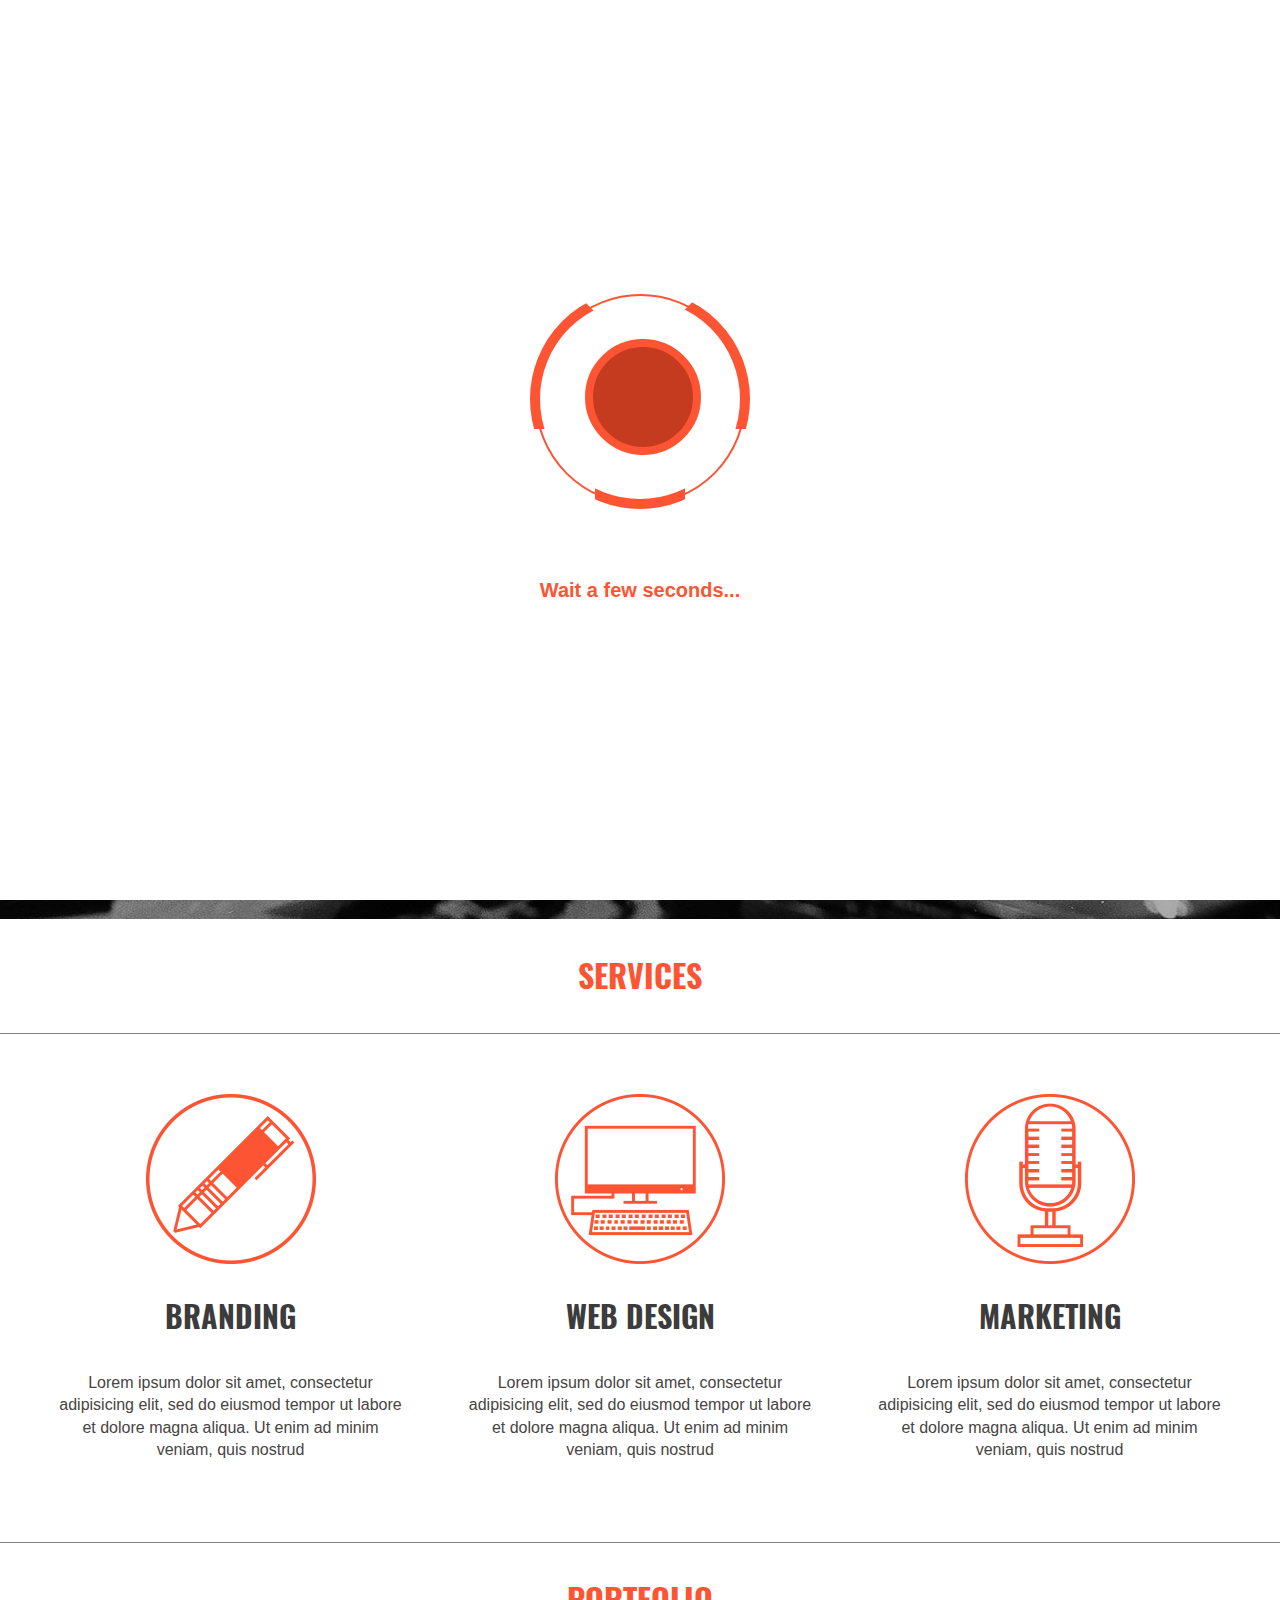
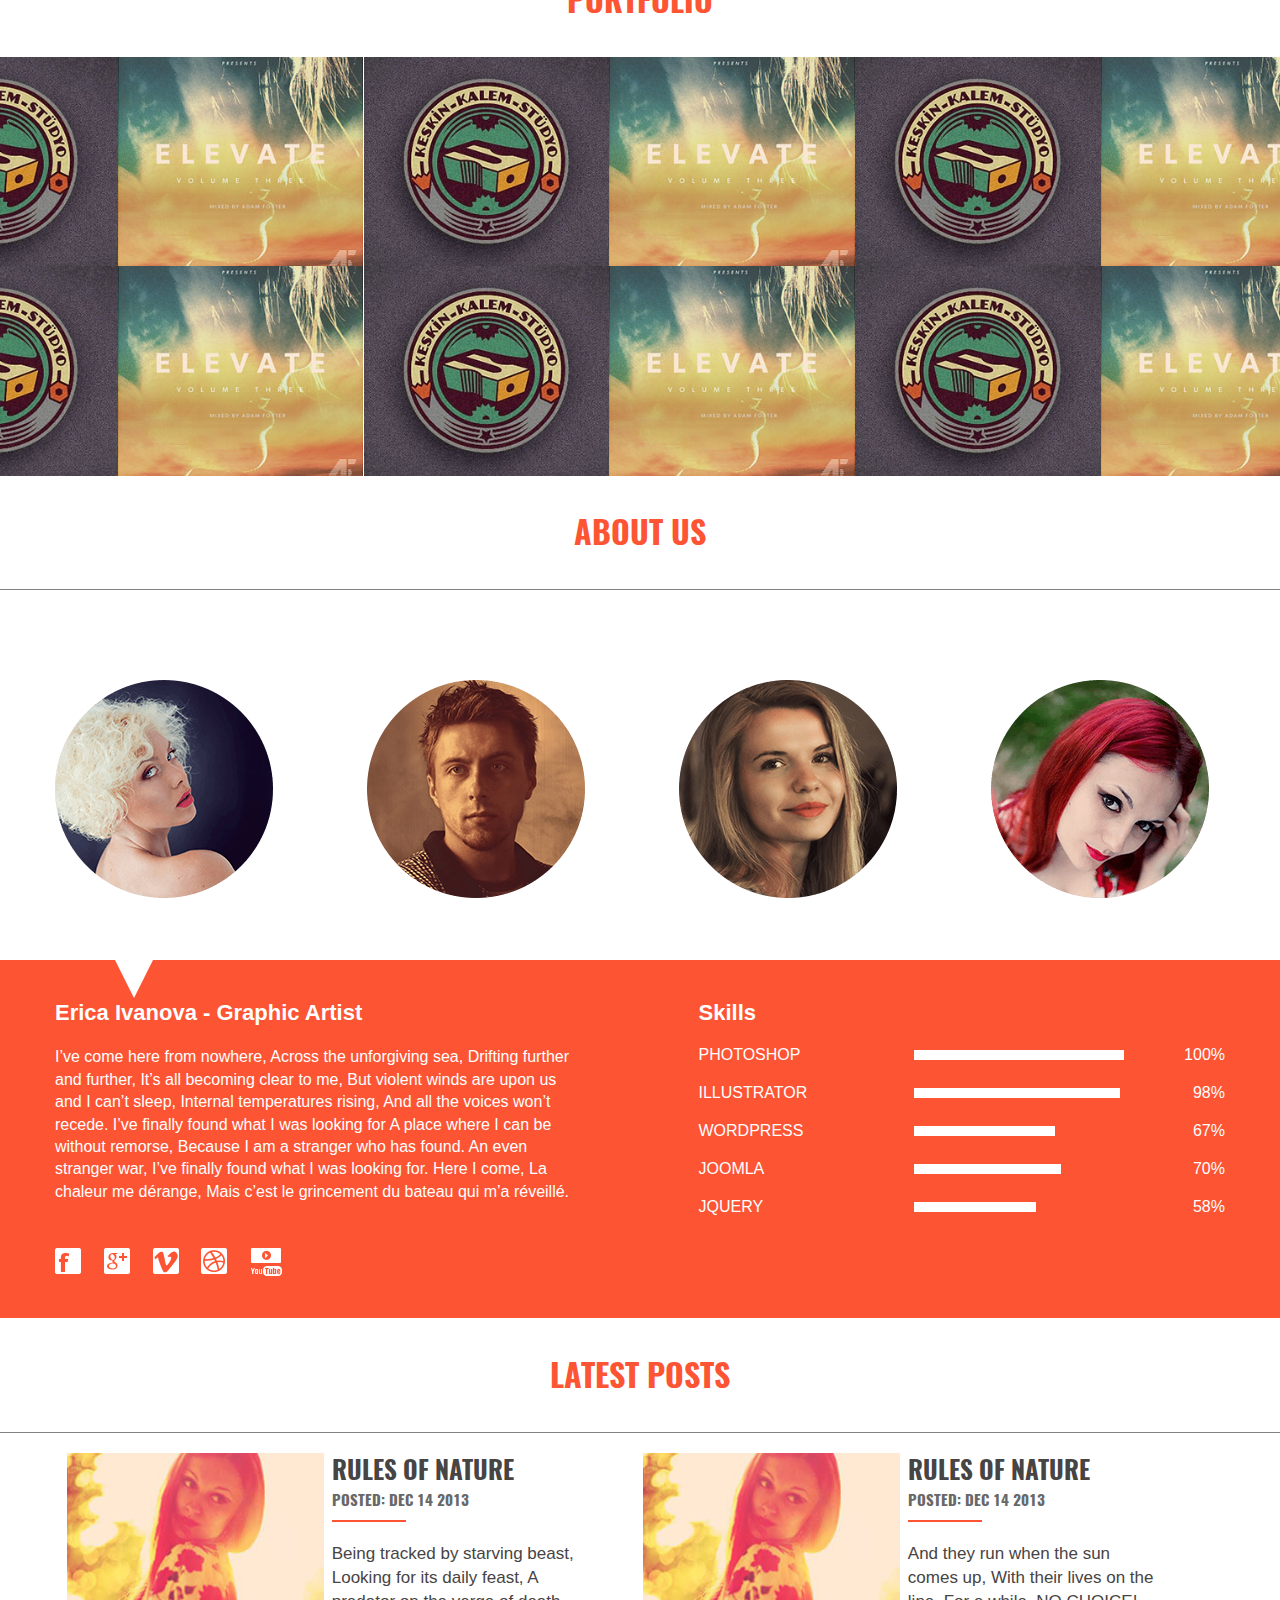
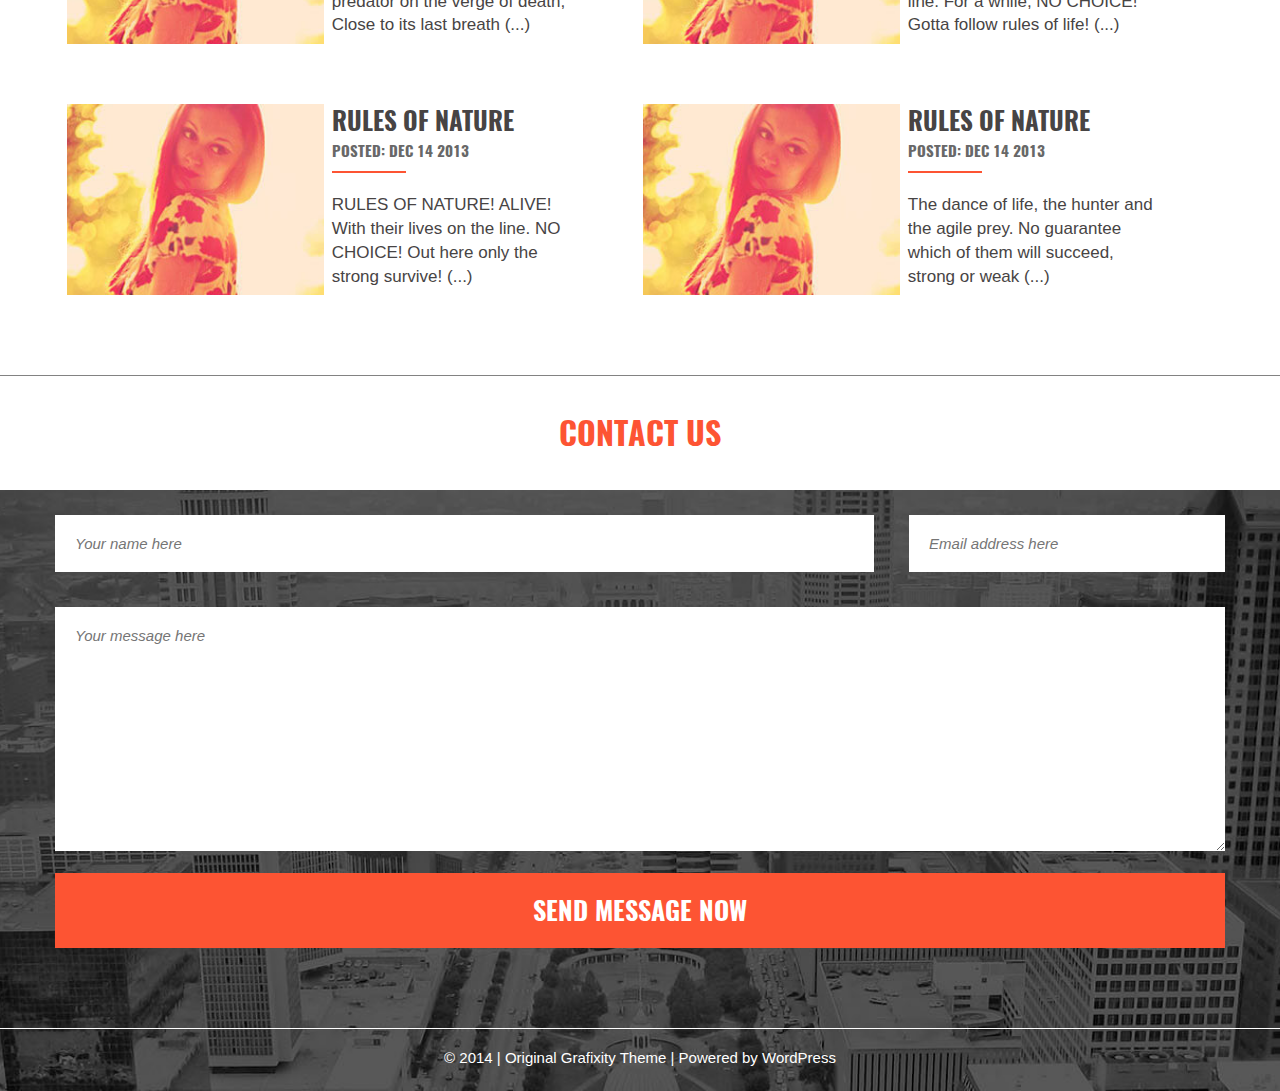
<file: dev/index.html>
<!DOCTYPE html>
<html lang="ru">
<head>
    <title>Dropp</title>
    <meta charset="utf-8">
	<meta name="viewport" content="width=device-width, initial-scale=1.0">
    <link rel="stylesheet" href="css/style.css">
	<link rel="shortcut icon" href="img/favicon.png" type="image/x-icon">
</head>
<body>	
	<div id="preloader" class="preloader-background">
        <div class="preloader">
            <div class="preloader__inner">
                <div class="outer-circle">
                </div>
                <div class="outer-circle__element">
                    <div class="outer-circle__inner1">
                        <div class="outer-circle__item"></div>
                    </div>
                    <div class="outer-circle__inner2">
                        <div class="outer-circle__item"></div>
                    </div>
                    <div class="outer-circle__inner3">
                        <div class="outer-circle__item"></div>
                    </div>
                </div>
                <div class="middle-circle">
                </div>
            </div>
        </div>
		<h1 class="preloader__title">Wait a few seconds...</h1>
    </div>
	<div class="page">
		<header class="header">
			<div class="main-container clearfix">
				<div class="header__inner">
					<h1 class="title logo">
						DR<span class="logo__label">O</span>PP
					</h1>
					<nav class="hamburger">
						<input type="checkbox" class="hamburger__toggle" name="hamburger-01" id="toggle-01" hidden>
						<label class="hamburger__trigger" for="toggle-01"></label>
						<div class="hamburger__target">
							<ul class="ham-menu__list">
								<li class="ham-menu__item">
									<label class="hamburger__trigger_close" for="toggle-01"></label>
								</li>
								<li class="ham-menu__item">
									<a href="#home" class="ham-menu__link">HOME</a>
								</li>
								<li class="ham-menu__item">
									<a href="#services" class="ham-menu__link">SERVICES</a>
								</li>
								<li class="ham-menu__item">
									<a href="#portfolio" class="ham-menu__link">PORTFOLIO</a>
								</li>
								<li class="ham-menu__item">
									<a href="#about" class="ham-menu__link">ABOUT</a>
								</li>
								<li class="ham-menu__item">
									<a href="#blog" class="ham-menu__link">BLOG</a>
								</li>
							</ul>
						</div>
					</nav>
					<nav class="navigation">
						<ul class="menu">
							<li class="menu__item">
								<a href="#home" class="menu__link">HOME</a>
							</li>
							<li class="menu__item">
								<a href="#services" class="menu__link">SERVICES</a>
							</li>
							<li class="menu__item">
								<a href="#portfolio" class="menu__link">PORTFOLIO</a>
							</li>
							<li class="menu__item">
								<a href="#about" class="menu__link">ABOUT</a>
							</li>
							<li class="menu__item">
								<a href="#blog" class="menu__link">BLOG</a>
							</li>
							<li class="menu__item">
								<a href="#contacts" class="menu__link">CONTANT</a>
							</li>
						</ul>
					</nav>
				</div>
			</div>
		</header>
		<div id="home" class="home">
			<div class="main-container clearfix">
				<div class="home__inner">
					<p class="home__slogan">
						COME, STAY FOR A COFFIE!
					</p>
					<a href="#contacts" class="home__label">
						HAVE A SEAT
					</a>
				</div>
			</div>
		</div>
		<section id="services" class="section services">
			<h2 class="title title_huge section__title title_border-bottom">
				SERVICES
			</h2>
			<div class="main-container clearfix">
				<div class="services__inner">
					<div class="service">
						<a href="#0" class="service__link">
							<img class="img service__img" src="img/service1.png" alt="BRANDING image"/>
						</a>
						<h3 class="title title_larger service__title">BRANDING</h3>
						<article class="article service__article">
							Lorem ipsum dolor sit amet, consectetur
							adipisicing elit, sed do eiusmod tempor 
							ut labore et dolore magna aliqua. Ut enim 
							ad minim veniam, quis nostrud
						</article>
					</div>
					<div class="service">
						<a href="#0" class="service__link">
							<img class="img service__img" src="img/service2.png" alt="WEB DESIGN image"/>
						</a>
						<h3 class="title title_larger service__title">WEB DESIGN</h3>
						<article class="article service__article">
							Lorem ipsum dolor sit amet, consectetur
							adipisicing elit, sed do eiusmod tempor 
							ut labore et dolore magna aliqua. Ut enim 
							ad minim veniam, quis nostrud
						</article>
					</div>
					<div class="service">
						<a href="#0" class="service__link">
							<img class="img service__img" src="img/service3.png"  alt="MARKETING image"/>
						</a>
						<h3 class="title title_larger service__title">MARKETING</h3>
						<article class="article service__article">
							Lorem ipsum dolor sit amet, consectetur
							adipisicing elit, sed do eiusmod tempor 
							ut labore et dolore magna aliqua. Ut enim 
							ad minim veniam, quis nostrud
						</article>
					</div>
				</div>
			</div>
		</section>
		<section id="portfolio" class="section portfolio">
			<h2 class="title title_huge section__title title_border-top">
				PORTFOLIO
			</h2>
			<div class="portfolio__inner clearfix">
				<a href="#0" class="portfolio__link">
					<img class="img portfolio__img" src="img/port1.jpg"  alt="work number one"/>
				</a>
				<a href="#0" class="portfolio__link">
					<img class="img portfolio__img" src="img/port2.jpg"  alt="work number two"/>
				</a>
				<a href="#0" class="portfolio__link">
					<img class="img portfolio__img" src="img/port1.jpg"  alt="work number one"/>
				</a>
				<a href="#0" class="portfolio__link">
					<img class="img portfolio__img" src="img/port2.jpg"  alt="work number two"/>
				</a>
				<a href="#0" class="portfolio__link">
					<img class="img portfolio__img" src="img/port1.jpg"  alt="work number one"/>
				</a>
				<a href="#0" class="portfolio__link">
					<img class="img portfolio__img" src="img/port2.jpg"  alt="work number two"/>
				</a>
				<a href="#0" class="portfolio__link">
					<img class="img portfolio__img" src="img/port1.jpg"  alt="work number one"/>
				</a>
				<a href="#0" class="portfolio__link">
					<img class="img portfolio__img" src="img/port2.jpg"  alt="work number two"/>
				</a>
				<a href="#0" class="portfolio__link">
					<img class="img portfolio__img" src="img/port1.jpg"  alt="work number one"/>
				</a>
				<a href="#0" class="portfolio__link">
					<img class="img portfolio__img" src="img/port2.jpg"  alt="work number two"/>
				</a>
				<a href="#0" class="portfolio__link">
					<img class="img portfolio__img" src="img/port1.jpg"  alt="work number one"/>
				</a>
				<a href="#0" class="portfolio__link">
					<img class="img portfolio__img" src="img/port2.jpg"  alt="work number two"/>
				</a>
			</div>
		</section>
		<section id="about" class="section about">
			<h2 class="title title_huge section__title title_border-bottom about__title">
				ABOUT US
			</h2>
			<div class="main-container">
				<div class="avatars">
					<label for="member1" class="member__label">
						<img class="img avatar__img" src="img/member1.png"  alt="First member"/>
					</label>
					<label for="member2" class="member__label">
						<img class="img avatar__img" src="img/member2.png"  alt="Second member"/>
					</label>
					<label for="member3" class="member__label">
						<img class="img avatar__img" src="img/member3.png"  alt="Third member"/>
					</label>
					<label for="member4" class="member__label">
						<img class="img avatar__img" src="img/member4.png"  alt="Fourth member"/>
					</label>
				</div>
			</div>
			<div class="about__inner">
				<div class="main-container clearfix">
				<input id="member1" type="radio" name="member" class="member__radio" checked>
					<div class="about__group about__group_member1">
						<div class="about__column">
							<h3 class="title title_medium column__title">Erica Ivanova - Graphic Artist</h3>
							<article class="article about__article">
								I’ve come here from nowhere,
								Across the unforgiving sea,
								Drifting further and further,
								It’s all becoming clear to me,
								But violent winds are upon us and I can’t sleep,
								Internal temperatures rising,
								And all the voices won’t recede.

								I’ve finally found what I was looking for
								A place where I can be without remorse,
								Because I am a stranger who has found.
								An even stranger war,
								I’ve finally found what I was looking for.

								Here I come,

								La chaleur me dérange,
								Mais c’est le grincement du bateau qui m’a réveillé.
							</article>
							<div class="social">
								<a href="#0" class="social__link">
									<i class="icon social__icon icon__facebook">facebook</i>
								</a>
								<a href="#0" class="social__link">
									<i class="icon social__icon icon__google">google+</i>
								</a>
								<a href="#0" class="social__link">
									<i class="icon social__icon icon__vimeo">vimeo</i>
								</a>
								<a href="#0" class="social__link">
									<i class="icon img social__icon icon__dribbble">dribbble</i>
								</a>
								<a href="#0" class="social__link">
									<i class="icon social__icon social__icon_youtube icon__youtube">youtube</i>
								</a>
							</div>
						</div>
						<div class="about__column">
							<h3 class="title title_medium column__title">Skills</h3>
							<div class="skills">
								<div class="skills__item">
									<span class="skills__name">PHOTOSHOP</span>
									<span class="skills__level">100%</span>
									<div class="skill">
										<div class="skill__inner member1-skill__inner_PHOTOSHOP"></div>
									</div>
								</div>
								<div class="skills__item">
									<span class="skills__name">ILLUSTRATOR</span>
									<span class="skills__level">98%</span>
									<div class="skill">
										<div class="skill__inner member1-skill__inner_ILLUSTRATOR"></div>
									</div>
								</div>
								<div class="skills__item">
									<span class="skills__name">WORDPRESS</span>
									<span class="skills__level">67%</span>
									<div class="skill">
										<div class="skill__inner member1-skill__inner_WORDPRESS"></div>
									</div>
								</div>
								<div class="skills__item">
									<span class="skills__name">JOOMLA</span>
									<span class="skills__level">70%</span>
									<div class="skill">
										<div class="skill__inner member1-skill__inner_JOOMLA"></div>
									</div>
								</div>
								<div class="skills__item">
									<span class="skills__name">JQUERY</span>
									<span class="skills__level">58%</span>
									<div class="skill">
										<div class="skill__inner member1-skill__inner_JQUERY"></div>
									</div>
								</div>
							</div>
						</div>
					</div>
				</div>
			</div>
			<div class="about__inner">
				<div class="main-container clearfix">
					<input id="member2" type="radio" name="member" class="member__radio">
					<div class="about__group about__group_member2">
						<div class="about__column">
							<h3 class="title title_medium column__title">John Smith - Lead Graphic Artist</h3>
							<article class="article about__article">
								Memories broken,
								the truth goes unspoken,
								I've even forgotten my name.
								I don't know the season
								oh what is the reason
								I'm standing here holding my blade?

								A desolate place
								without any trace.
								It's only the cold that I feel.
								It's me that I spite
								as I stand up and fight.
								The only thing I know for real...

								There will be blood
								shed.
								The man in the mirror nods his head.
								The only one 
								left
								will run across the dragon's back,
								because the mountains don't 
								give back what they take.
								Oh no, there will be blood
								shed
								it's the only thing I've ever known.

								Losing my identity
								wondering, "Have I gone insane?"
								To find the truth in front of me
								I must climb this mountain range.
								Looking downward from this daring height
								Never realizing why I fight.
							</article>
							<div class="social">
								<a href="#0" class="social__link">
									<i class="icon social__icon icon__facebook">facebook</i>
								</a>
								<a href="#0" class="social__link">
									<i class="icon social__icon icon__google">google+</i>
								</a>
								<a href="#0" class="social__link">
									<i class="icon social__icon icon__vimeo">vimeo</i>
								</a>
								<a href="#0" class="social__link">
									<i class="icon img social__icon icon__dribbble">dribbble</i>
								</a>
								<a href="#0" class="social__link">
									<i class="icon social__icon social__icon_youtube icon__youtube">youtube</i>
								</a>
							</div>
						</div>
						<div class="about__column">
							<h3 class="title title_medium column__title">Skills</h3>
							<div class="skills">
								<div class="skills__item">
									<span class="skills__name">PHOTOSHOP</span>
									<span class="skills__level">90%</span>
									<div class="skill">
										<div class="skill__inner member2-skill__inner_PHOTOSHOP"></div>
									</div>
								</div>
								<div class="skills__item">
									<span class="skills__name">ILLUSTRATOR</span>
									<span class="skills__level">90%</span>
									<div class="skill">
										<div class="skill__inner member2-skill__inner_ILLUSTRATOR"></div>
									</div>
								</div>
								<div class="skills__item">
									<span class="skills__name">WORDPRESS</span>
									<span class="skills__level">70%</span>
									<div class="skill">
										<div class="skill__inner member2-skill__inner_WORDPRESS"></div>
									</div>
								</div>
								<div class="skills__item">
									<span class="skills__name">JOOMLA</span>
									<span class="skills__level">60%</span>
									<div class="skill">
										<div class="skill__inner member2-skill__inner_JOOMLA"></div>
									</div>
								</div>
								<div class="skills__item">
									<span class="skills__name">JQUERY</span>
									<span class="skills__level">78%</span>
									<div class="skill">
										<div class="skill__inner member2-skill__inner_JQUERY"></div>
									</div>
								</div>
							</div>
						</div>
					</div>
				</div>
			</div>
			<div class="about__inner">
				<div class="main-container clearfix">
					<input id="member3" type="radio" name="member" class="member__radio">
					<div class="about__group about__group_member3">
						<div class="about__column">
							<h3 class="title title_medium column__title">Pepper Redclif - Front-end developer</h3>
							<article class="article about__article">
								The unenlightened masses,
								They cannot make the judgement call,
								Give up free will forever,
								Their voices won't be heard at all.

								Display obedience,
								While never stepping out of line,
								And blindly swear allegiance
								Let your country control your mind!

								Let your country control your soul!

								Live in ignorance,
								And purchase your happiness,
								When blood and sweat is the real cost,
								Thinking ceases, the truth is lost!

								Don't you worry,
								You'll be told exactly what to do,
								I give my people the lives they need,
								The righteous will succeed!

								The fires of greed will burn the weak,
								So we'll make freedom obsolete,
								Making whole the fabric of society,
								Collective Consciousness controlled as you will say:

								Let your country control your soul!
							</article>
							<div class="social">
								<a href="#0" class="social__link">
									<i class="icon social__icon icon__facebook">facebook</i>
								</a>
								<a href="#0" class="social__link">
									<i class="icon social__icon icon__google">google+</i>
								</a>
								<a href="#0" class="social__link">
									<i class="icon social__icon icon__vimeo">vimeo</i>
								</a>
								<a href="#0" class="social__link">
									<i class="icon img social__icon icon__dribbble">dribbble</i>
								</a>
								<a href="#0" class="social__link">
									<i class="icon social__icon social__icon_youtube icon__youtube">youtube</i>
								</a>
							</div>
						</div>
						<div class="about__column">
							<h3 class="title title_medium column__title">Skills</h3>
							<div class="skills">
								<div class="skills__item">
									<span class="skills__name">PHOTOSHOP</span>
									<span class="skills__level">90%</span>
									<div class="skill">
										<div class="skill__inner member3-skill__inner_PHOTOSHOP"></div>
									</div>
								</div>
								<div class="skills__item">
									<span class="skills__name">ILLUSTRATOR</span>
									<span class="skills__level">90%</span>
									<div class="skill">
										<div class="skill__inner member3-skill__inner_ILLUSTRATOR"></div>
									</div>
								</div>
								<div class="skills__item">
									<span class="skills__name">WORDPRESS</span>
									<span class="skills__level">60%</span>
									<div class="skill">
										<div class="skill__inner member3-skill__inner_WORDPRESS"></div>
									</div>
								</div>
								<div class="skills__item">
									<span class="skills__name">JOOMLA</span>
									<span class="skills__level">75%</span>
									<div class="skill">
										<div class="skill__inner member3-skill__inner_JOOMLA"></div>
									</div>
								</div>
								<div class="skills__item">
									<span class="skills__name">JQUERY</span>
									<span class="skills__level">60%</span>
									<div class="skill">
										<div class="skill__inner member3-skill__inner_JQUERY"></div>
									</div>
								</div>
							</div>
						</div>
					</div>
				</div>
			</div>
			<div class="about__inner">
				<div class="main-container clearfix">
					<input id="member4" type="radio" name="member" class="member__radio">
					<div class="about__group about__group_member4">
						<div class="about__column">
							<h3 class="title title_medium column__title">Julia Nodwood - Lead front-end developer</h3>
							<article class="article about__article">
								Red sun, 
								Red sun over paradise, 
								Red sun, 
								Red sun over paradise, 
								Golden rays of the glorious sunshine, 
								Setting down, such a blood-red light, 
								Now the animals slowly retreat. 
								To the shadows – out of sight, 
								Arid breeze blows across the mountains, 
								Giving flight to the birds of prey, 
								In the distance machines come 
								To transform Eden – day by day. 
								Only love is with us now 
								Something warm and pure, 
								Find the peace within ourselves 
								No need for a cure, 
								When the wind is slow, 
								And the fire’s hot, 
								The vulture waits to see what rots 
								Oh how pretty, 
								All the scenery, 
								This is nature’s sacrifice. 
								When the air blows through, 
								With a brisk attack 
								The reptile tail ripped from its back, 
								When the sun sets, 
								We will not forget the 
								Red sun over paradise 
								Red sun. 
							</article>
							<div class="social">
								<a href="#0" class="social__link">
									<i class="icon social__icon icon__facebook">facebook</i>
								</a>
								<a href="#0" class="social__link">
									<i class="icon social__icon icon__google">google+</i>
								</a>
								<a href="#0" class="social__link">
									<i class="icon social__icon icon__vimeo">vimeo</i>
								</a>
								<a href="#0" class="social__link">
									<i class="icon img social__icon icon__dribbble">dribbble</i>
								</a>
								<a href="#0" class="social__link">
									<i class="icon social__icon social__icon_youtube icon__youtube">youtube</i>
								</a>
							</div>
						</div>
						<div class="about__column">
							<h3 class="title title_medium column__title">Skills</h3>
							<div class="skills">
								<div class="skills__item">
									<span class="skills__name">PHOTOSHOP</span>
									<span class="skills__level">80%</span>
									<div class="skill">
										<div class="skill__inner member4-skill__inner_PHOTOSHOP"></div>
									</div>
								</div>
								<div class="skills__item">
									<span class="skills__name">ILLUSTRATOR</span>
									<span class="skills__level">98%</span>
									<div class="skill">
										<div class="skill__inner member4-skill__inner_ILLUSTRATOR"></div>
									</div>
								</div>
								<div class="skills__item">
									<span class="skills__name">WORDPRESS</span>
									<span class="skills__level">67%</span>
									<div class="skill">
										<div class="skill__inner member4-skill__inner_WORDPRESS"></div>
									</div>
								</div>
								<div class="skills__item">
									<span class="skills__name">JOOMLA</span>
									<span class="skills__level">70%</span>
									<div class="skill">
										<div class="skill__inner member4-skill__inner_JOOMLA"></div>
									</div>
								</div>
								<div class="skills__item">
									<span class="skills__name">JQUERY</span>
									<span class="skills__level">58%</span>
									<div class="skill">
										<div class="skill__inner member4-skill__inner_JQUERY"></div>
									</div>
								</div>
							</div>
						</div>
					</div>
				</div>
			</div>
		</section>
		<section id="blog" class="section blog">
			<h2 class="title title_huge section__title title_border-bottom">
				LATEST POSTS
			</h2>
			<div class="main-container clearfix">
				<div class="post__group">
					<div class="post">
						<a href="#0" class="post__link">
							<img class="img post__img" src="img/post-img1.jpg"  alt="image to post"/>
						</a>
						<a href="#00">
							<div class="post__column">
								<h3 class="title title_large post__title">
									RULES OF NATURE
									<p class="post__date">POSTED: DEC 14 2013</p>
									<div class="post__underline"></div>
								</h3>
								<article class="article post__article">
									Being tracked by starving beast, 
									Looking for its daily feast, 
									A predator on the verge of death, 
									<span class="post__preview_hidden">Close to its last breath</span> (...)
								</article>
							</div>
						</a>
					</div>
					<div class="post">
						<a href="#0" class="post__link">
							<img class="img post__img" src="img/post-img1.jpg"  alt="image to post"/>
						</a>
						<a href="#00">
							<div class="post__column">
								<h3 class="title title_large post__title">
									RULES OF NATURE
									<p class="post__date">POSTED: DEC 14 2013</p>
									<div class="post__underline"></div>
								</h3>
								<article class="article post__article">
									And they run when the sun comes up, 
									With their lives on the line. 
									For a while, 
									<span class="post__preview_hidden">NO CHOICE! Gotta follow rules of life!</span> (...)
								</article>
							</div>
						</a>
					</div>
					<div class="post">
						<a href="#0" class="post__link">
							<img class="img post__img" src="img/post-img1.jpg"  alt="image to post"/>
						</a>
						<a href="#00">
							<div class="post__column">
								<h3 class="title title_large post__title">
									RULES OF NATURE
									<p class="post__date">POSTED: DEC 14 2013</p>
									<div class="post__underline"></div>
								</h3>
								<article class="article post__article">
									RULES OF NATURE! 
									ALIVE! With their lives on the line. 
									<span class="post__preview_hidden">NO CHOICE! Out here only the strong survive!</span> (...)
								</article>
							</div>
						</a>
					</div>
					<div class="post">
						<a href="#0" class="post__link">
							<img class="img post__img" src="img/post-img1.jpg"  alt="image to post"/>
						</a>
						<a href="#00">
							<div class="post__column">
								<h3 class="title title_large post__title">
									RULES OF NATURE
									<p class="post__date">POSTED: DEC 14 2013</p>
									<div class="post__underline"></div>
								</h3>
								<article class="article post__article">
									The dance of life, the hunter and the agile prey. 
									No guarantee which of them will 
									<span class="post__preview_hidden">succeed, strong or weak</span> (...)
								</article>
							</div>
						</a>
					</div>
				</div>
			</div>
		</section>
		<section id="contacts" class="section contacts">
			<h2 class="title title_huge section__title title_border-top">
				CONTACT US
			</h2>
			<div class="contacts__inner">
				<div class="main-container">
					<form class="contacts-card">
						<div class="contacts-card__inner">
							<label class="contacts-card__label">
								<span class="contacts-card__hint">Your name here</span>
								<input id="name" class="contacts-card__field name-field" name="name" placeholder="Your name here" type="text" required>
							</label>
							<label class="contacts-card__label">
								<span class="contacts-card__hint">Email address here</span>
								<input id="email" class="contacts-card__field email-field" name="email" placeholder="Email address here"  type="email" required>
							</label>
						</div>
						<div class="contacts-card__inner">
							<label class="contacts-card__label">
								<span class="contacts-card__hint">Your message here</span>
								<textarea id="message" requried class="contacts-card__field message-field" name="message" placeholder="Your message here" required></textarea>
							</label>
						</div>
						<button class="contacts__button">SEND MESSAGE NOW</button>
					</form>
				</div>
				<div class="add-info">
					<span class="copyright">© 2014 | Original Grafixity Theme </span>
					<span class="dash">|</span>
					<a href="#0" class="source">Powered by WordPress</a>
				</div>
			</div>
		</section>
	</div>
	<script src="js/script.js"></script>
</body>
</html>
</file>
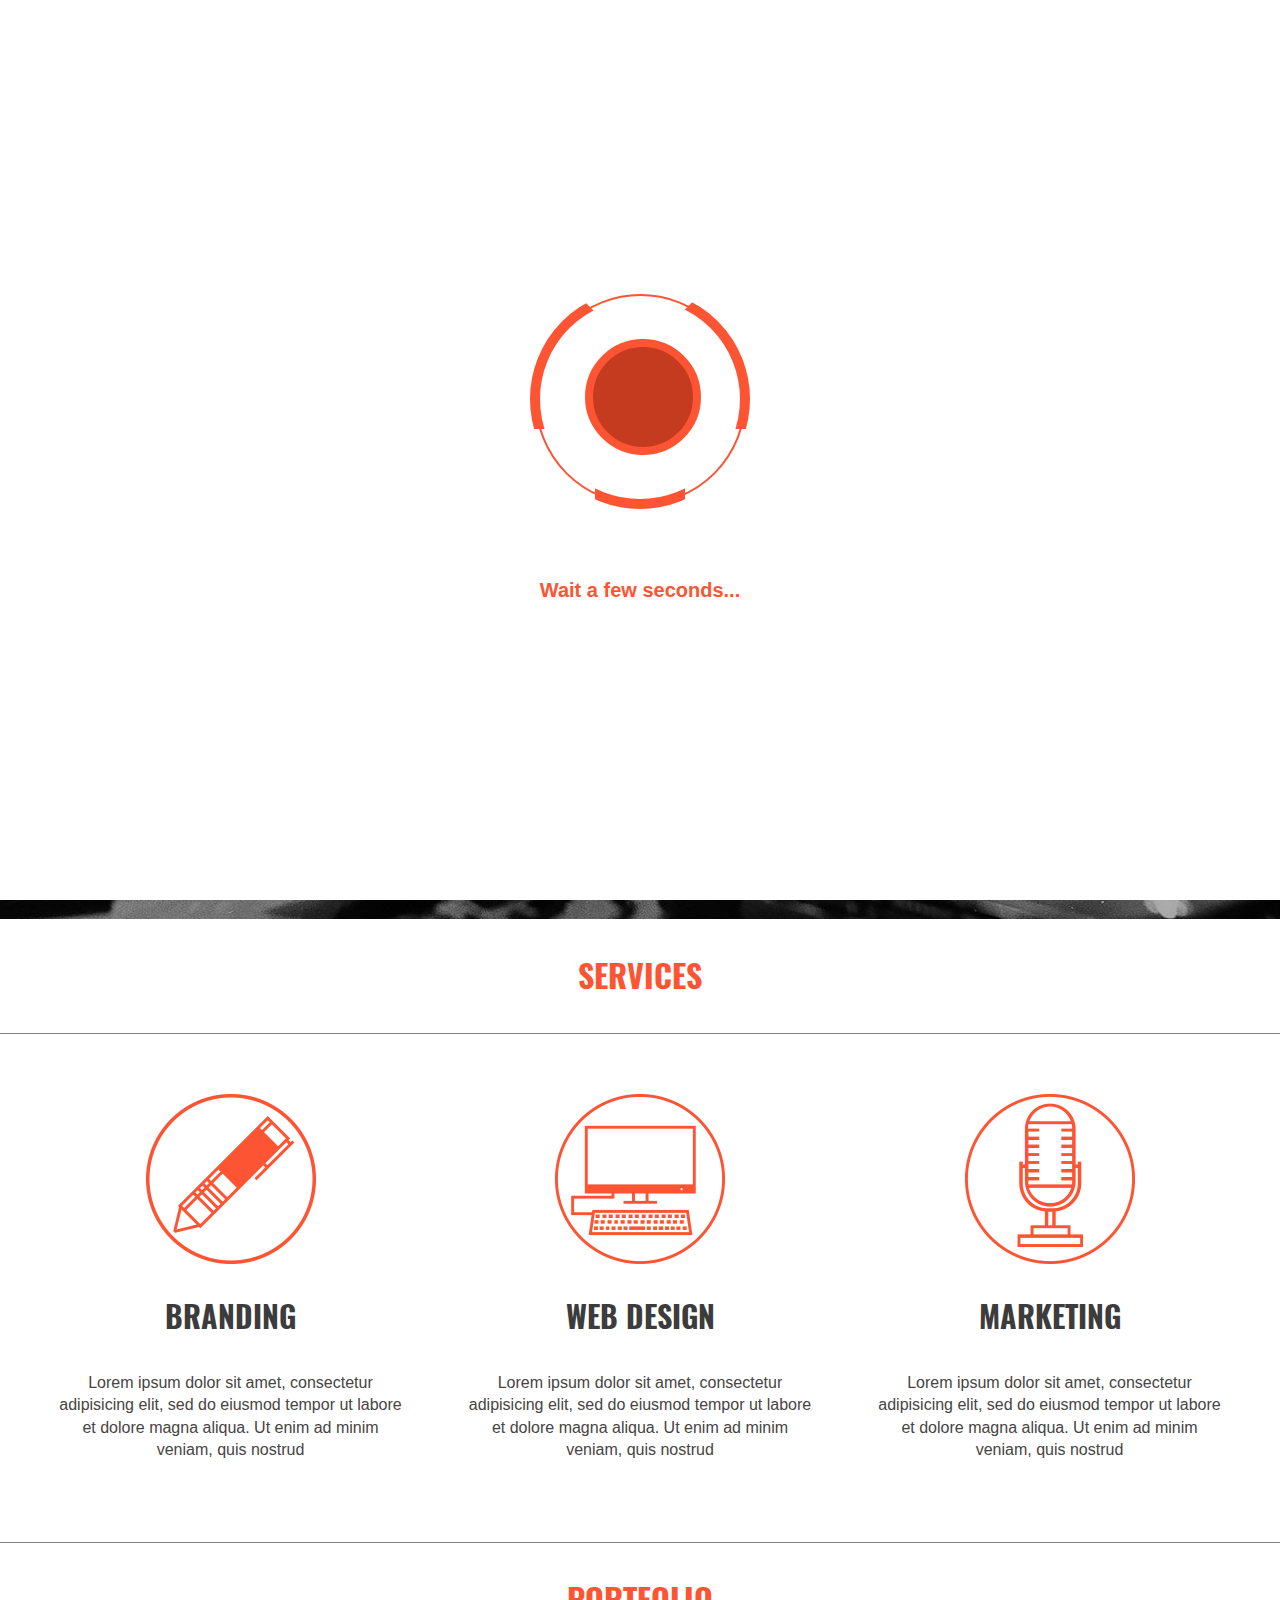
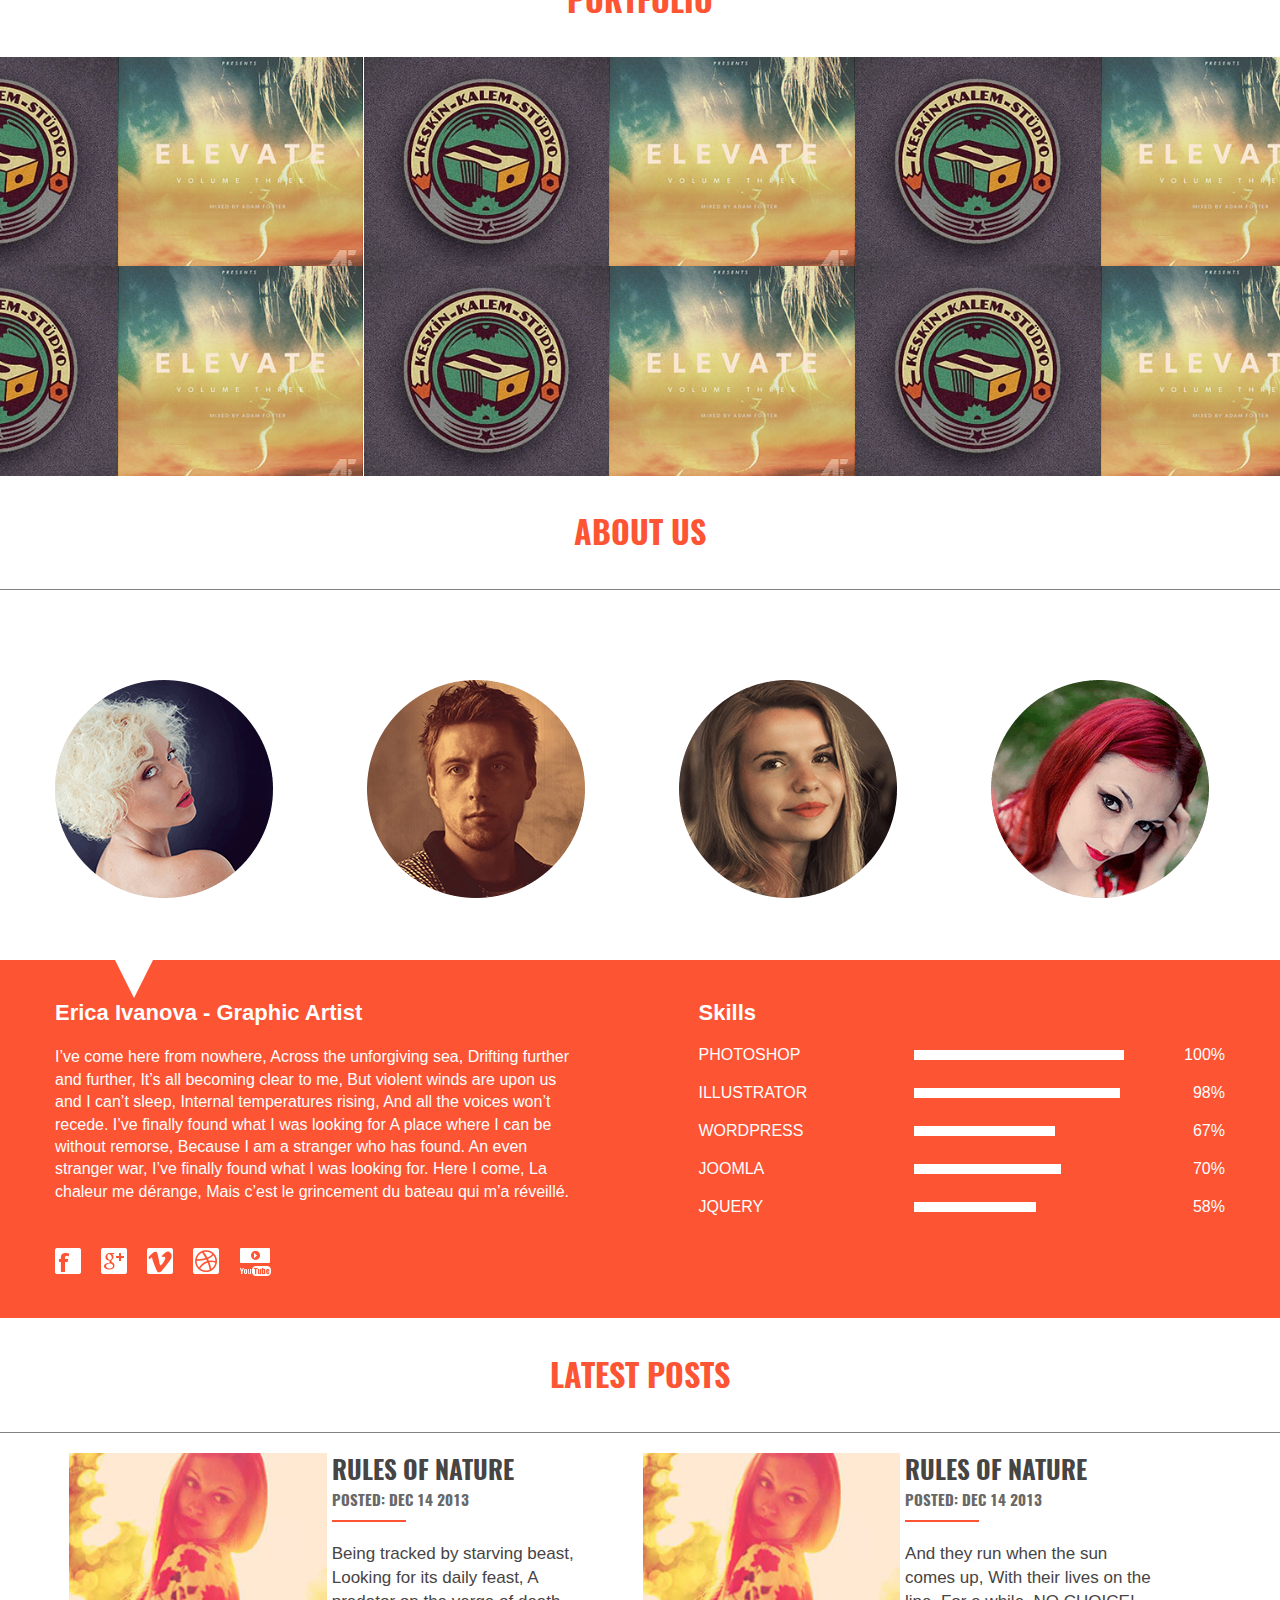
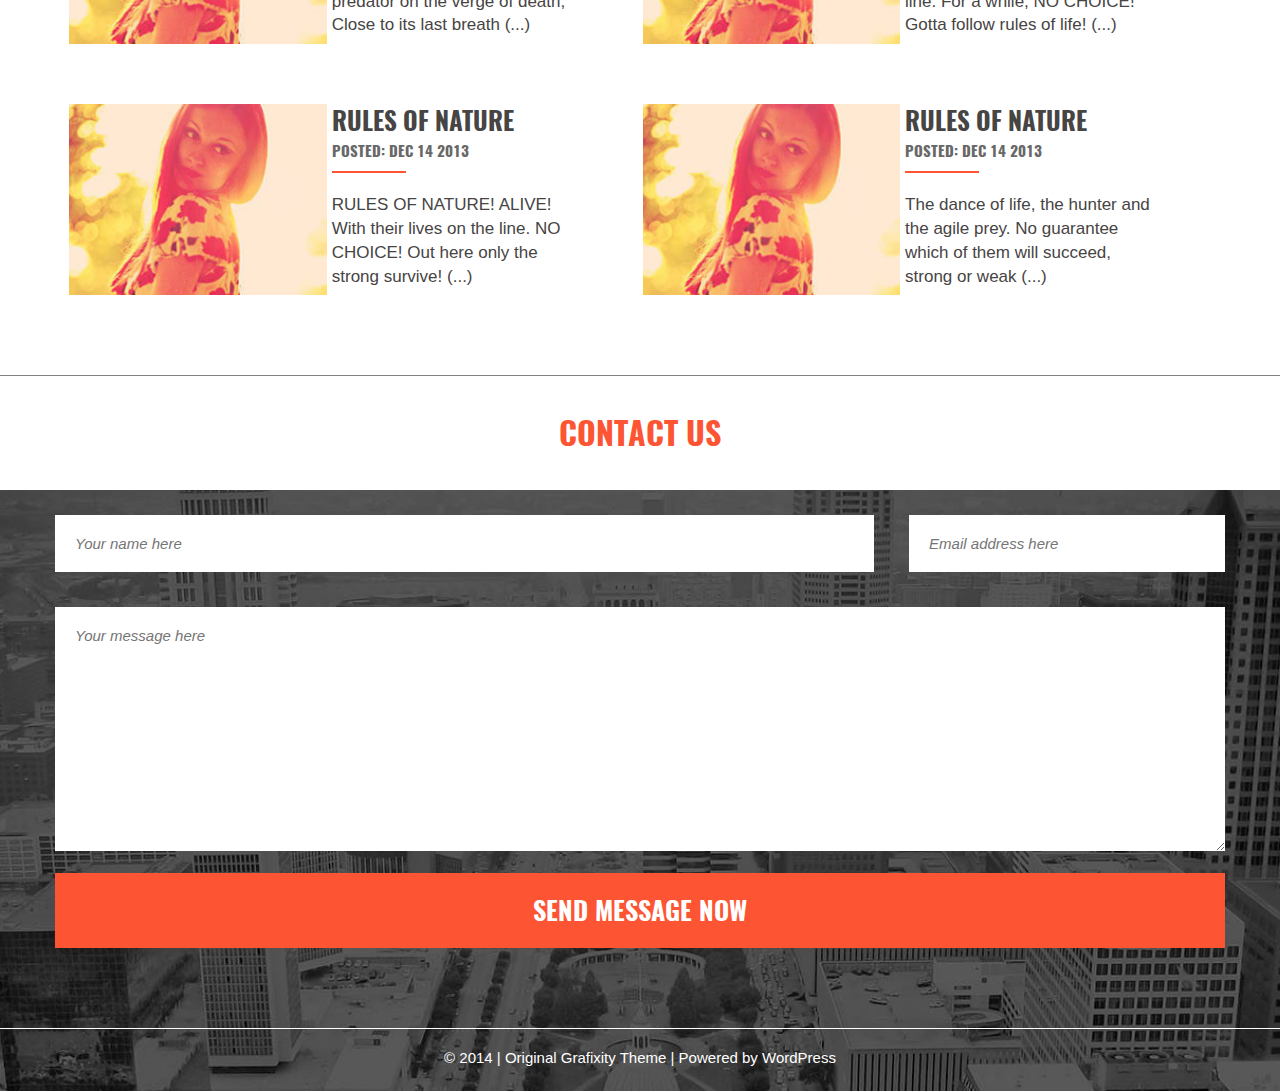
<file: release/index.html>
<!DOCTYPE html><html lang="ru"><head><title>Dropp</title><meta charset="utf-8"><meta name="viewport" content="width=device-width,initial-scale=1"><link rel="stylesheet" href="css/style.css"><link rel="shortcut icon" href="img/favicon.png" type="image/x-icon"></head><body><div id="preloader" class="preloader-background"><div class="preloader"><div class="preloader__inner"><div class="outer-circle"></div><div class="outer-circle__element"><div class="outer-circle__inner1"><div class="outer-circle__item"></div></div><div class="outer-circle__inner2"><div class="outer-circle__item"></div></div><div class="outer-circle__inner3"><div class="outer-circle__item"></div></div></div><div class="middle-circle"></div></div></div><h1 class="preloader__title">Wait a few seconds...</h1></div><div class="page"><header class="header"><div class="main-container clearfix"><div class="header__inner"><h1 class="title logo">DR<span class="logo__label">O</span>PP</h1><nav class="hamburger"><input type="checkbox" class="hamburger__toggle" name="hamburger-01" id="toggle-01" hidden><label class="hamburger__trigger" for="toggle-01"></label><div class="hamburger__target"><ul class="ham-menu__list"><li class="ham-menu__item"><label class="hamburger__trigger_close" for="toggle-01"></label></li><li class="ham-menu__item"><a href="#home" class="ham-menu__link">HOME</a></li><li class="ham-menu__item"><a href="#services" class="ham-menu__link">SERVICES</a></li><li class="ham-menu__item"><a href="#portfolio" class="ham-menu__link">PORTFOLIO</a></li><li class="ham-menu__item"><a href="#about" class="ham-menu__link">ABOUT</a></li><li class="ham-menu__item"><a href="#blog" class="ham-menu__link">BLOG</a></li></ul></div></nav><nav class="navigation"><ul class="menu"><li class="menu__item"><a href="#home" class="menu__link">HOME</a></li><li class="menu__item"><a href="#services" class="menu__link">SERVICES</a></li><li class="menu__item"><a href="#portfolio" class="menu__link">PORTFOLIO</a></li><li class="menu__item"><a href="#about" class="menu__link">ABOUT</a></li><li class="menu__item"><a href="#blog" class="menu__link">BLOG</a></li><li class="menu__item"><a href="#contacts" class="menu__link">CONTANT</a></li></ul></nav></div></div></header><div id="home" class="home"><div class="main-container clearfix"><div class="home__inner"><p class="home__slogan">COME, STAY FOR A COFFIE!</p><a href="#contacts" class="home__label">HAVE A SEAT</a></div></div></div><section id="services" class="section services"><h2 class="title title_huge section__title title_border-bottom">SERVICES</h2><div class="main-container clearfix"><div class="services__inner"><div class="service"><a href="#0" class="service__link"><img class="img service__img" src="img/service1.png" alt="BRANDING image"></a><h3 class="title title_larger service__title">BRANDING</h3><article class="article service__article">Lorem ipsum dolor sit amet, consectetur adipisicing elit, sed do eiusmod tempor ut labore et dolore magna aliqua. Ut enim ad minim veniam, quis nostrud</article></div><div class="service"><a href="#0" class="service__link"><img class="img service__img" src="img/service2.png" alt="WEB DESIGN image"></a><h3 class="title title_larger service__title">WEB DESIGN</h3><article class="article service__article">Lorem ipsum dolor sit amet, consectetur adipisicing elit, sed do eiusmod tempor ut labore et dolore magna aliqua. Ut enim ad minim veniam, quis nostrud</article></div><div class="service"><a href="#0" class="service__link"><img class="img service__img" src="img/service3.png" alt="MARKETING image"></a><h3 class="title title_larger service__title">MARKETING</h3><article class="article service__article">Lorem ipsum dolor sit amet, consectetur adipisicing elit, sed do eiusmod tempor ut labore et dolore magna aliqua. Ut enim ad minim veniam, quis nostrud</article></div></div></div></section><section id="portfolio" class="section portfolio"><h2 class="title title_huge section__title title_border-top">PORTFOLIO</h2><div class="portfolio__inner clearfix"><a href="#0" class="portfolio__link"><img class="img portfolio__img" src="img/port1.jpg" alt="work number one"> </a><a href="#0" class="portfolio__link"><img class="img portfolio__img" src="img/port2.jpg" alt="work number two"> </a><a href="#0" class="portfolio__link"><img class="img portfolio__img" src="img/port1.jpg" alt="work number one"> </a><a href="#0" class="portfolio__link"><img class="img portfolio__img" src="img/port2.jpg" alt="work number two"> </a><a href="#0" class="portfolio__link"><img class="img portfolio__img" src="img/port1.jpg" alt="work number one"> </a><a href="#0" class="portfolio__link"><img class="img portfolio__img" src="img/port2.jpg" alt="work number two"> </a><a href="#0" class="portfolio__link"><img class="img portfolio__img" src="img/port1.jpg" alt="work number one"> </a><a href="#0" class="portfolio__link"><img class="img portfolio__img" src="img/port2.jpg" alt="work number two"> </a><a href="#0" class="portfolio__link"><img class="img portfolio__img" src="img/port1.jpg" alt="work number one"> </a><a href="#0" class="portfolio__link"><img class="img portfolio__img" src="img/port2.jpg" alt="work number two"> </a><a href="#0" class="portfolio__link"><img class="img portfolio__img" src="img/port1.jpg" alt="work number one"> </a><a href="#0" class="portfolio__link"><img class="img portfolio__img" src="img/port2.jpg" alt="work number two"></a></div></section><section id="about" class="section about"><h2 class="title title_huge section__title title_border-bottom about__title">ABOUT US</h2><div class="main-container"><div class="avatars"><label for="member1" class="member__label"><img class="img avatar__img" src="img/member1.png" alt="First member"></label><label for="member2" class="member__label"><img class="img avatar__img" src="img/member2.png" alt="Second member"></label><label for="member3" class="member__label"><img class="img avatar__img" src="img/member3.png" alt="Third member"></label><label for="member4" class="member__label"><img class="img avatar__img" src="img/member4.png" alt="Fourth member"></label></div></div><div class="about__inner"><div class="main-container clearfix"><input id="member1" type="radio" name="member" class="member__radio" checked="checked"><div class="about__group about__group_member1"><div class="about__column"><h3 class="title title_medium column__title">Erica Ivanova - Graphic Artist</h3><article class="article about__article">I’ve come here from nowhere, Across the unforgiving sea, Drifting further and further, It’s all becoming clear to me, But violent winds are upon us and I can’t sleep, Internal temperatures rising, And all the voices won’t recede. I’ve finally found what I was looking for A place where I can be without remorse, Because I am a stranger who has found. An even stranger war, I’ve finally found what I was looking for. Here I come, La chaleur me dérange, Mais c’est le grincement du bateau qui m’a réveillé.</article><div class="social"><a href="#0" class="social__link"><i class="icon social__icon icon__facebook">facebook</i> </a><a href="#0" class="social__link"><i class="icon social__icon icon__google">google+</i> </a><a href="#0" class="social__link"><i class="icon social__icon icon__vimeo">vimeo</i> </a><a href="#0" class="social__link"><i class="icon img social__icon icon__dribbble">dribbble</i> </a><a href="#0" class="social__link"><i class="icon social__icon social__icon_youtube icon__youtube">youtube</i></a></div></div><div class="about__column"><h3 class="title title_medium column__title">Skills</h3><div class="skills"><div class="skills__item"><span class="skills__name">PHOTOSHOP</span> <span class="skills__level">100%</span><div class="skill"><div class="skill__inner member1-skill__inner_PHOTOSHOP"></div></div></div><div class="skills__item"><span class="skills__name">ILLUSTRATOR</span> <span class="skills__level">98%</span><div class="skill"><div class="skill__inner member1-skill__inner_ILLUSTRATOR"></div></div></div><div class="skills__item"><span class="skills__name">WORDPRESS</span> <span class="skills__level">67%</span><div class="skill"><div class="skill__inner member1-skill__inner_WORDPRESS"></div></div></div><div class="skills__item"><span class="skills__name">JOOMLA</span> <span class="skills__level">70%</span><div class="skill"><div class="skill__inner member1-skill__inner_JOOMLA"></div></div></div><div class="skills__item"><span class="skills__name">JQUERY</span> <span class="skills__level">58%</span><div class="skill"><div class="skill__inner member1-skill__inner_JQUERY"></div></div></div></div></div></div></div></div><div class="about__inner"><div class="main-container clearfix"><input id="member2" type="radio" name="member" class="member__radio"><div class="about__group about__group_member2"><div class="about__column"><h3 class="title title_medium column__title">John Smith - Lead Graphic Artist</h3><article class="article about__article">Memories broken, the truth goes unspoken, I've even forgotten my name. I don't know the season oh what is the reason I'm standing here holding my blade? A desolate place without any trace. It's only the cold that I feel. It's me that I spite as I stand up and fight. The only thing I know for real... There will be blood shed. The man in the mirror nods his head. The only one left will run across the dragon's back, because the mountains don't give back what they take. Oh no, there will be blood shed it's the only thing I've ever known. Losing my identity wondering, "Have I gone insane?" To find the truth in front of me I must climb this mountain range. Looking downward from this daring height Never realizing why I fight.</article><div class="social"><a href="#0" class="social__link"><i class="icon social__icon icon__facebook">facebook</i> </a><a href="#0" class="social__link"><i class="icon social__icon icon__google">google+</i> </a><a href="#0" class="social__link"><i class="icon social__icon icon__vimeo">vimeo</i> </a><a href="#0" class="social__link"><i class="icon img social__icon icon__dribbble">dribbble</i> </a><a href="#0" class="social__link"><i class="icon social__icon social__icon_youtube icon__youtube">youtube</i></a></div></div><div class="about__column"><h3 class="title title_medium column__title">Skills</h3><div class="skills"><div class="skills__item"><span class="skills__name">PHOTOSHOP</span> <span class="skills__level">90%</span><div class="skill"><div class="skill__inner member2-skill__inner_PHOTOSHOP"></div></div></div><div class="skills__item"><span class="skills__name">ILLUSTRATOR</span> <span class="skills__level">90%</span><div class="skill"><div class="skill__inner member2-skill__inner_ILLUSTRATOR"></div></div></div><div class="skills__item"><span class="skills__name">WORDPRESS</span> <span class="skills__level">70%</span><div class="skill"><div class="skill__inner member2-skill__inner_WORDPRESS"></div></div></div><div class="skills__item"><span class="skills__name">JOOMLA</span> <span class="skills__level">60%</span><div class="skill"><div class="skill__inner member2-skill__inner_JOOMLA"></div></div></div><div class="skills__item"><span class="skills__name">JQUERY</span> <span class="skills__level">78%</span><div class="skill"><div class="skill__inner member2-skill__inner_JQUERY"></div></div></div></div></div></div></div></div><div class="about__inner"><div class="main-container clearfix"><input id="member3" type="radio" name="member" class="member__radio"><div class="about__group about__group_member3"><div class="about__column"><h3 class="title title_medium column__title">Pepper Redclif - Front-end developer</h3><article class="article about__article">The unenlightened masses, They cannot make the judgement call, Give up free will forever, Their voices won't be heard at all. Display obedience, While never stepping out of line, And blindly swear allegiance Let your country control your mind! Let your country control your soul! Live in ignorance, And purchase your happiness, When blood and sweat is the real cost, Thinking ceases, the truth is lost! Don't you worry, You'll be told exactly what to do, I give my people the lives they need, The righteous will succeed! The fires of greed will burn the weak, So we'll make freedom obsolete, Making whole the fabric of society, Collective Consciousness controlled as you will say: Let your country control your soul!</article><div class="social"><a href="#0" class="social__link"><i class="icon social__icon icon__facebook">facebook</i> </a><a href="#0" class="social__link"><i class="icon social__icon icon__google">google+</i> </a><a href="#0" class="social__link"><i class="icon social__icon icon__vimeo">vimeo</i> </a><a href="#0" class="social__link"><i class="icon img social__icon icon__dribbble">dribbble</i> </a><a href="#0" class="social__link"><i class="icon social__icon social__icon_youtube icon__youtube">youtube</i></a></div></div><div class="about__column"><h3 class="title title_medium column__title">Skills</h3><div class="skills"><div class="skills__item"><span class="skills__name">PHOTOSHOP</span> <span class="skills__level">90%</span><div class="skill"><div class="skill__inner member3-skill__inner_PHOTOSHOP"></div></div></div><div class="skills__item"><span class="skills__name">ILLUSTRATOR</span> <span class="skills__level">90%</span><div class="skill"><div class="skill__inner member3-skill__inner_ILLUSTRATOR"></div></div></div><div class="skills__item"><span class="skills__name">WORDPRESS</span> <span class="skills__level">60%</span><div class="skill"><div class="skill__inner member3-skill__inner_WORDPRESS"></div></div></div><div class="skills__item"><span class="skills__name">JOOMLA</span> <span class="skills__level">75%</span><div class="skill"><div class="skill__inner member3-skill__inner_JOOMLA"></div></div></div><div class="skills__item"><span class="skills__name">JQUERY</span> <span class="skills__level">60%</span><div class="skill"><div class="skill__inner member3-skill__inner_JQUERY"></div></div></div></div></div></div></div></div><div class="about__inner"><div class="main-container clearfix"><input id="member4" type="radio" name="member" class="member__radio"><div class="about__group about__group_member4"><div class="about__column"><h3 class="title title_medium column__title">Julia Nodwood - Lead front-end developer</h3><article class="article about__article">Red sun, Red sun over paradise, Red sun, Red sun over paradise, Golden rays of the glorious sunshine, Setting down, such a blood-red light, Now the animals slowly retreat. To the shadows – out of sight, Arid breeze blows across the mountains, Giving flight to the birds of prey, In the distance machines come To transform Eden – day by day. Only love is with us now Something warm and pure, Find the peace within ourselves No need for a cure, When the wind is slow, And the fire’s hot, The vulture waits to see what rots Oh how pretty, All the scenery, This is nature’s sacrifice. When the air blows through, With a brisk attack The reptile tail ripped from its back, When the sun sets, We will not forget the Red sun over paradise Red sun.</article><div class="social"><a href="#0" class="social__link"><i class="icon social__icon icon__facebook">facebook</i> </a><a href="#0" class="social__link"><i class="icon social__icon icon__google">google+</i> </a><a href="#0" class="social__link"><i class="icon social__icon icon__vimeo">vimeo</i> </a><a href="#0" class="social__link"><i class="icon img social__icon icon__dribbble">dribbble</i> </a><a href="#0" class="social__link"><i class="icon social__icon social__icon_youtube icon__youtube">youtube</i></a></div></div><div class="about__column"><h3 class="title title_medium column__title">Skills</h3><div class="skills"><div class="skills__item"><span class="skills__name">PHOTOSHOP</span> <span class="skills__level">80%</span><div class="skill"><div class="skill__inner member4-skill__inner_PHOTOSHOP"></div></div></div><div class="skills__item"><span class="skills__name">ILLUSTRATOR</span> <span class="skills__level">98%</span><div class="skill"><div class="skill__inner member4-skill__inner_ILLUSTRATOR"></div></div></div><div class="skills__item"><span class="skills__name">WORDPRESS</span> <span class="skills__level">67%</span><div class="skill"><div class="skill__inner member4-skill__inner_WORDPRESS"></div></div></div><div class="skills__item"><span class="skills__name">JOOMLA</span> <span class="skills__level">70%</span><div class="skill"><div class="skill__inner member4-skill__inner_JOOMLA"></div></div></div><div class="skills__item"><span class="skills__name">JQUERY</span> <span class="skills__level">58%</span><div class="skill"><div class="skill__inner member4-skill__inner_JQUERY"></div></div></div></div></div></div></div></div></section><section id="blog" class="section blog"><h2 class="title title_huge section__title title_border-bottom">LATEST POSTS</h2><div class="main-container clearfix"><div class="post__group"><div class="post"><a href="#0" class="post__link"><img class="img post__img" src="img/post-img1.jpg" alt="image to post"> </a><a href="#00"><div class="post__column"><h3 class="title title_large post__title">RULES OF NATURE<p class="post__date">POSTED: DEC 14 2013</p><div class="post__underline"></div></h3><article class="article post__article">Being tracked by starving beast, Looking for its daily feast, A predator on the verge of death, <span class="post__preview_hidden">Close to its last breath</span> (...)</article></div></a></div><div class="post"><a href="#0" class="post__link"><img class="img post__img" src="img/post-img1.jpg" alt="image to post"> </a><a href="#00"><div class="post__column"><h3 class="title title_large post__title">RULES OF NATURE<p class="post__date">POSTED: DEC 14 2013</p><div class="post__underline"></div></h3><article class="article post__article">And they run when the sun comes up, With their lives on the line. For a while, <span class="post__preview_hidden">NO CHOICE! Gotta follow rules of life!</span> (...)</article></div></a></div><div class="post"><a href="#0" class="post__link"><img class="img post__img" src="img/post-img1.jpg" alt="image to post"> </a><a href="#00"><div class="post__column"><h3 class="title title_large post__title">RULES OF NATURE<p class="post__date">POSTED: DEC 14 2013</p><div class="post__underline"></div></h3><article class="article post__article">RULES OF NATURE! ALIVE! With their lives on the line. <span class="post__preview_hidden">NO CHOICE! Out here only the strong survive!</span> (...)</article></div></a></div><div class="post"><a href="#0" class="post__link"><img class="img post__img" src="img/post-img1.jpg" alt="image to post"> </a><a href="#00"><div class="post__column"><h3 class="title title_large post__title">RULES OF NATURE<p class="post__date">POSTED: DEC 14 2013</p><div class="post__underline"></div></h3><article class="article post__article">The dance of life, the hunter and the agile prey. No guarantee which of them will <span class="post__preview_hidden">succeed, strong or weak</span> (...)</article></div></a></div></div></div></section><section id="contacts" class="section contacts"><h2 class="title title_huge section__title title_border-top">CONTACT US</h2><div class="contacts__inner"><div class="main-container"><form class="contacts-card"><div class="contacts-card__inner"><label class="contacts-card__label"><span class="contacts-card__hint">Your name here</span> <input id="name" class="contacts-card__field name-field" name="name" placeholder="Your name here" type="text" required></label><label class="contacts-card__label"><span class="contacts-card__hint">Email address here</span> <input id="email" class="contacts-card__field email-field" name="email" placeholder="Email address here" type="email" required></label></div><div class="contacts-card__inner"><label class="contacts-card__label"><span class="contacts-card__hint">Your message here</span><textarea id="message" requried class="contacts-card__field message-field" name="message" placeholder="Your message here" required></textarea></label></div><button class="contacts__button">SEND MESSAGE NOW</button></form></div><div class="add-info"><span class="copyright">© 2014 | Original Grafixity Theme </span><span class="dash">|</span> <a href="#0" class="source">Powered by WordPress</a></div></div></section></div><script src="js/script.js"></script></body></html>
</file>
<file: dev/css/style.css>
@font-face{font-family:'BebasNeue Book';src:url('../fonts/BebasNeue Book.ttf');font-style:normal}@font-face{font-family:'Oswald-Bold';src:url('../fonts/Oswald-Bold.ttf');font-style:normal}.preloader-background{position:fixed;display:-webkit-flex;display:-ms-flexbox;display:flex;-webkit-flex-direction:column;-ms-flex-direction:column;flex-direction:column;-webkit-align-items:center;-ms-flex-align:center;align-items:center;-webkit-justify-content:center;-ms-flex-pack:center;justify-content:center;background-color:#fff;width:100%;height:100vh;z-index:60}.preloader{width:200px}.preloader__inner{position:relative;top:0;left:0;width:200px;height:200px}.outer-circle{position:absolute;z-index:20;top:-5px;left:-5px;margin:0 auto;width:207px;height:207px;border:2px solid #fd5433;border-radius:300px;-webkit-animation:rotating 3s infinite linear;animation:rotating 3s infinite linear}.outer-circle__element{position:absolute;z-index:10;top:-10px;left:-10px;width:200px;height:200px;border:10px solid #fd5433;border-radius:300px;-webkit-animation:rotating 3s infinite ease;animation:rotating 3s infinite ease}.outer-circle__inner1{z-index:10;position:relative;top:-55px;left:40px;width:75px;height:75px;background-color:#fff;-webkit-transform:rotate(-45deg);-ms-transform:rotate(-45deg);transform:rotate(-45deg)}.outer-circle__inner2{position:relative;top:85px;left:145px;width:75px;height:75px;background-color:#fff;-webkit-transform:rotate(-90deg);-ms-transform:rotate(-90deg);transform:rotate(-90deg)}.outer-circle__inner3{position:relative;top:-20px;left:-50px;width:75px;height:75px;background-color:#fff;-webkit-transform:rotate(0deg);-ms-transform:rotate(0deg);transform:rotate(0deg)}.outer-circle__item{position:absolute;top:30px;left:30px;width:75px;height:75px;background-color:#fff}.middle-circle{position:absolute;top:40px;left:45px;margin:0 auto;width:100px;height:100px;border:8px solid #fd5433;border-radius:300px;background-color:#c43b20;-webkit-animation:transforming 6s infinite ease;animation:transforming 6s infinite ease}.preloader__title{color:#fd5433;margin-top:80px;font-size:2rem;text-align:center;-webkit-animation:flicker 3s infinite ease;animation:flicker 3s infinite ease}@-webkit-keyframes rotating{0%{-webkit-transform:rotate(0deg);transform:rotate(0deg)}50%{-webkit-transform:rotate(400deg);transform:rotate(400deg)}100%{-webkit-transform:rotate(0deg);transform:rotate(0deg)}}@keyframes rotating{0%{-webkit-transform:rotate(0deg);transform:rotate(0deg)}50%{-webkit-transform:rotate(400deg);transform:rotate(400deg)}100%{-webkit-transform:rotate(0deg);transform:rotate(0deg)}}@-webkit-keyframes transforming{10%{-webkit-transform:scale(1);transform:scale(1)}50%{-webkit-transform:scale(.6);transform:scale(.6)}90%{-webkit-transform:scale(1);transform:scale(1)}}@keyframes transforming{10%{-webkit-transform:scale(1);transform:scale(1)}50%{-webkit-transform:scale(.6);transform:scale(.6)}90%{-webkit-transform:scale(1);transform:scale(1)}}@-webkit-keyframes flicker{0%{opacity:1}50%{opacity:.5}100%{opacity:1}}@keyframes flicker{0%{opacity:1}50%{opacity:.5}100%{opacity:1}}@media screen and (max-width:640px) and (min-width:361px){.preloader{width:200px}.preloader__title{display:none}}@media screen and (max-width:360px){.preloader{width:200px}.preloader__title{font-size:3rem}}.hamburger{display:none;width:35px;height:30px}.hamburger__trigger{position:relative;top:10px;z-index:50;display:inline-block;width:25px;height:3px;background-color:#fd5433;text-indent:-9999px;cursor:pointer;transition:-webkit-transform .4s;transition:transform .4s;transition:transform .4s, -webkit-transform .4s}.hamburger__trigger:before{content:'';width:100%;position:absolute;height:3px;background-color:#fd5433;left:0;top:7px}.hamburger__trigger:after{content:'';width:100%;position:absolute;height:3px;background-color:#fd5433;left:0;top:-7px}.hamburger__trigger_close{display:block;position:absolute;top:0;right:0;background-size:cover;background-repeat:no-repeat;background-image:url(../img/close.svg);z-index:50;cursor:pointer;width:30px;height:30px;margin-top:12px;margin-bottom:10px;margin-right:8px}.hamburger__toggle{display:none}.hamburger__toggle:checked~.hamburger__trigger{display:none}.hamburger__toggle:checked~.hamburger__trigger_close{-webkit-transform:rotate(-315deg);-ms-transform:rotate(-315deg);transform:rotate(-315deg)}.hamburger__toggle:checked~.hamburger__target{position:fixed;width:100%;height:100vh;opacity:.85;top:0;left:0}.hamburger__toggle:checked~.hamburger__trigger{position:absolute}.hamburger__target{position:absolute;display:-webkit-flex;display:-ms-flexbox;display:flex;-webkit-flex-direction:column;-ms-flex-direction:column;flex-direction:column;-webkit-justify-content:center;-ms-flex-pack:center;justify-content:center;-webkit-align-items:center;-ms-flex-align:center;align-items:center;overflow:auto;text-align:center;top:-9999px;height:0;width:0;z-index:20;border:0;background-color:#000;opacity:0;transition:.5s opacity}.ham-menu__list{display:-webkit-flex;display:-ms-flexbox;display:flex;-webkit-flex-direction:column;-ms-flex-direction:column;flex-direction:column;margin:auto;width:100%}.ham-menu__item{width:100%;list-style:none}.ham-menu__link{display:block;padding-top:2rem;padding-bottom:2rem;text-decoration:none;font-family:'Oswald-Bold';font-size:1.7rem;opacity:1;color:#fff;transition:.5s all}.ham-menu__link:hover{color:#000;background:#fd5433}@media screen (min-width:641px){.hamburger{display:none}}@media screen and (max-width:640px) and (min-width:361px){.hamburger{display:inline-block}}@media screen and (max-width:360px){.hamburger{display:inline-block}}.skills__item{margin-bottom:2rem;font-size:1.6rem}.skills__item:last-child{margin-bottom:0}.skills__name{display:inline-block;width:40%}.skills__level{float:right}.skill{display:inline-block;height:1rem;width:40%}.skill__inner{height:100%;background-color:#fff}.member1-skill__inner_PHOTOSHOP{width:100%}.member1-skill__inner_ILLUSTRATOR{width:98%}.member1-skill__inner_WORDPRESS{width:67%}.member1-skill__inner_JOOMLA{width:70%}.member1-skill__inner_JQUERY{width:58%}.member2-skill__inner_PHOTOSHOP{width:90%}.member2-skill__inner_ILLUSTRATOR{width:90%}.member2-skill__inner_WORDPRESS{width:70%}.member2-skill__inner_JOOMLA{width:60%}.member2-skill__inner_JQUERY{width:78%}.member3-skill__inner_PHOTOSHOP{width:90%}.member3-skill__inner_ILLUSTRATOR{width:90%}.member3-skill__inner_WORDPRESS{width:60%}.member3-skill__inner_JOOMLA{width:75%}.member3-skill__inner_JQUERY{width:60%}.member4-skill__inner_PHOTOSHOP{width:80%}.member4-skill__inner_ILLUSTRATOR{width:98%}.member4-skill__inner_WORDPRESS{width:67%}.member4-skill__inner_JOOMLA{width:70%}.member4-skill__inner_JQUERY{width:58%}.social__link{position:relative;display:inline-block;margin-right:2rem}.social__link:last-child{margin-right:0}.social__link:after{content:"";width:100%;height:100%;position:absolute;top:0;left:0;background-color:rgba(255,255,255,0);transition:background .2s ease-out}.social__link:hover:after{background-color:rgba(144,144,144,0.4)}.icon{background-image:url(../img/icons/sprite.png);text-indent:-9999px;background-repeat:no-repeat}.social__icon{display:block;width:26px;height:26px}.social__icon_youtube{width:32px;height:30px}.icon__facebook{background-position:-56px -10px}.icon__google{background-position:-102px -10px}.icon__vimeo{background-position:-148px -10px}.icon__dribbble{background-position:-10px -10px}.icon__youtube{background-position:-194px -10px}.avatars{display:-webkit-flex;display:-ms-flexbox;display:flex;-webkit-flex-direction:row;-ms-flex-direction:row;flex-direction:row;-webkit-justify-content:space-between;-ms-flex-pack:justify;justify-content:space-between;-webkit-align-items:center;-ms-flex-align:center;align-items:center;padding-bottom:6rem;padding-top:6rem}.header{background-color:#fff}.header__inner{display:-webkit-flex;display:-ms-flexbox;display:flex;-webkit-flex-direction:row;-ms-flex-direction:row;flex-direction:row;-webkit-justify-content:space-between;-ms-flex-pack:justify;justify-content:space-between;-webkit-align-items:center;-ms-flex-align:center;align-items:center}.logo{display:inline-block;font-family:'BebasNeue Book';font-size:7rem}.logo__label{color:#fd5433}.navigation{display:inline-block}.menu__item{display:inline-block;float:right;padding:4.5rem 2rem;transition:all .4s ease-in 0s}.menu__item:hover{background-color:#fd5433}.menu__item:hover .menu__link:hover{color:#fff}.menu__link{font-family:'Oswald-Bold';font-size:1.7rem}@media screen and (max-width:640px) and (min-width:361px){.header{width:100%;z-index:50;border-bottom:2px solid #000}.header__inner{padding:.6rem 0}.navigation{display:none}.logo{font-size:4.4rem}.menu__item{padding:1.5rem 0;width:50%}.menu__link{color:#fff}}@media screen and (max-width:740px) and (min-width:641px){.menu__item{padding:4rem 1rem}}@media screen and (max-width:641px) and (min-width:361px){.menu__item{padding:1.3rem 8rem}}@media screen and (max-width:360px){.header{position:fixed;width:100%;z-index:50;border-bottom:2px solid #000}.header__inner{padding:.6rem 0}.navigation{display:none}.logo{font-size:4.7rem}.menu__item{padding:4rem 0;width:100%}.menu__link{font-size:2.7rem;color:#fff}}.main-container{margin:0 auto;padding-left:5px;padding-right:5px}.title_border-top{border-top:1px solid #828282}.title_border-bottom{border-bottom:1px solid #828282}.page{overflow:hidden}.section__title{text-align:center;padding:35px 0;font-family:'Oswald-Bold';color:#fd5433}@media screen and (min-width:641px){.main-container{min-width:641px;max-width:1170px}}@media screen and (max-width:640px) and (min-width:361px){.main-container{max-width:640px}.section__title{padding-top:15px;padding-bottom:15px}}@media screen and (max-width:360px){.main-container{max-width:360px}.section__title{padding-top:15px;padding-bottom:15px}}@-webkit-keyframes show-about{0%{opacity:0}100%{opacity:1}}@keyframes show-about{0%{opacity:0}100%{opacity:1}}.member__radio{display:none}.member__label{position:relative;display:block;width:20%}.member__label:after{content:"";width:100%;height:100%;position:absolute;top:0;left:0;background-color:rgba(255,255,255,0);transition:background .2s ease-out}.member__label:hover:after{background-color:rgba(255,255,255,0.4)}.about__inner{background-color:#fd5433}.member__radio:checked+.about__group{display:-webkit-flex;display:-ms-flexbox;display:flex;-webkit-animation-name:show-about;animation-name:show-about;-webkit-animation-duration:1s;animation-duration:1s;-webkit-animation-fill-mode:both;animation-fill-mode:both;-webkit-animation-timing-function:ease;animation-timing-function:ease}.about__group{display:none;-webkit-flex-direction:row;-ms-flex-direction:row;flex-direction:row;-webkit-justify-content:space-between;-ms-flex-pack:justify;justify-content:space-between;-webkit-align-items:flex-start;-ms-flex-align:start;align-items:flex-start;padding-top:4rem;padding-bottom:4rem;color:#fff}.about__group_member1{position:relative}.about__group_member1:after{position:absolute;content:"";border-width:20px 20px 15px 20px;border-style:solid;border-color:transparent;border-top-width:40px;border-top-color:#fFF;top:-2px;left:5%}.about__group_member2{position:relative}.about__group_member2:after{position:absolute;content:"";border-width:20px 20px 15px 20px;border-style:solid;border-color:transparent;border-top-width:40px;border-top-color:#fFF;top:-2px;left:33%}.about__group_member3{position:relative}.about__group_member3:after{position:absolute;content:"";border-width:20px 20px 15px 20px;border-style:solid;border-color:transparent;border-top-width:40px;border-top-color:#fFF;top:-2px;left:60%}.about__group_member4{position:relative}.about__group_member4:after{position:absolute;content:"";border-width:20px 20px 15px 20px;border-style:solid;border-color:transparent;border-top-width:40px;border-top-color:#fFF;top:-2px;left:86%}.about__column{display:inline-block;width:45%}.about__title{margin-bottom:3rem}.about__article{margin-bottom:4.5rem;font-size:1.6rem}@media screen and (max-width:640px) and (min-width:361px){.about__column{width:100%;margin-bottom:8%}.about__column:last-child{margin-bottom:0}.about__group{-webkit-flex-direction:column;-ms-flex-direction:column;flex-direction:column;padding-top:6rem}.about__title{margin-bottom:0}.column__title{margin-bottom:2.5rem}.about__article{margin-bottom:1.5rem}}@media screen and (max-width:360px){.about__column{width:100%;margin-bottom:8%}.about__column:last-child{margin-bottom:0}.about__group{-webkit-flex-direction:column;-ms-flex-direction:column;flex-direction:column;padding-top:6rem}.about__title{margin-bottom:0}.column__title{margin-bottom:2.5rem}.about__article{margin-bottom:1.5rem}}.blog__inner{padding-top:10rem;padding-bottom:10rem}.post__group{padding-top:2rem;padding-bottom:2rem;text-align:center}.post{display:inline-block;width:44%;margin-right:5%;margin-bottom:5%}.post__column{vertical-align:top;display:inline-block;width:48%;text-align:left}.post__link{position:relative;vertical-align:top;display:inline-block;width:50%;margin-right:.5rem}.post__link:after{content:"";width:100%;height:100%;position:absolute;top:0;left:0;background-color:rgba(255,255,255,0);transition:background .2s ease-out}.post__link:hover:after{background-color:rgba(255,255,255,0.4)}.post__title{font-family:'Oswald-Bold'}.post__date{color:#686868;margin-top:.3rem;font-size:1.5rem}.post__underline{margin-top:1rem;width:30%;border-bottom:2px solid #fd5433}.post__article{margin-top:2rem;font-size:1.7rem}.column__title{margin-bottom:2rem}@media screen and (max-width:1170px) and (min-width:640px){.post__article{display:none}.post:nth-child(2n){margin-right:0}.post:nth-last-child(-n+2){margin-bottom:0}}@media screen and (max-width:640px) and (min-width:361px){.blog__inner{padding-top:5rem;padding-bottom:5rem}.post__group{-webkit-flex-direction:column;-ms-flex-direction:column;flex-direction:column}.post{width:100%;margin-bottom:8%;margin-right:0}.post:last-child{margin-bottom:0}.post__column{width:95%}.post__link{width:95%;margin-right:0;margin-bottom:1rem}.post__article{margin-top:1rem}.post__title{text-align:center}.post__underline{margin:1rem auto 0 auto}}@media screen and (max-width:360px){.blog__inner{padding-top:5rem;padding-bottom:5rem}.post__group{-webkit-flex-direction:column;-ms-flex-direction:column;flex-direction:column}.post{display:inline-block;width:100%;margin-bottom:8%;margin-right:0}.post:last-child{margin-bottom:0}.post__column{width:95%}.post__link{width:95%;margin-right:0;margin-bottom:1rem}.post__preview{display:none}.post__article{margin-top:.5rem}.post__title{text-align:center}.post__underline{margin:1rem auto 0 auto}}.contacts__inner{background-image:url(../img/bg-city.jpg);background-color:#5f5f5f;padding-top:2.5rem;padding-bottom:2.5rem;background-repeat:no-repeat;background-size:cover;background-position:center center}.contacts-card__field{display:inline-block;box-sizing:border-box;border:none;font-family:Arial;font-style:italic;background-color:#fff;outline:none;padding-top:2rem;padding-left:2rem;padding-right:2rem;font-size:1.5rem}.name-field{float:left;width:70%;padding-bottom:2rem}.email-field{float:right;width:27%;padding-bottom:2rem}.message-field{width:100%;margin-top:3%;padding-bottom:19rem}.contacts-card__hint{display:block;text-indent:-9999px;overflow:hidden;position:absolute}.contacts__button{width:100%;border:none;margin-top:2rem;margin-bottom:8rem;padding-top:2rem;padding-bottom:2rem;color:#fff;font-family:'Oswald-Bold';background-color:#fd5433;font-size:2.6rem;transition:all .4s ease-in 0s}.contacts__button:hover{background-color:#c2432a}.add-info{padding-top:2rem;font-size:1.5rem;text-align:center;color:#fff;border-top:1px solid #fff}.source{color:#fff}@media screen and (max-width:640px) and (min-width:361px){.contacts__inner{background-image:url(../img/bg-city_small.jpg)}.contacts__button{margin-bottom:2rem}.name-field{width:100%}.email-field{margin-top:3%;width:100%}}@media screen and (max-width:360px){.contacts__inner{background-image:url(../img/bg-city_smaller.jpg)}.contacts__button{margin-bottom:2rem}.name-field{width:100%}.email-field{margin-top:3%;width:100%}}.portfolio__inner{margin:0 auto;width:120%;margin-left:-10%}.portfolio__link{position:relative;display:block;float:left;width:16%;margin-bottom:-3px}.portfolio__link:after{content:"";width:100%;height:100%;position:absolute;top:0;left:0;background-color:rgba(255,255,255,0);transition:background .2s ease-out}.portfolio__link:hover:after{background-color:rgba(255,255,255,0.4)}@media screen and (max-width:360px){.portfolio__inner{width:101%;margin-left:0}.portfolio__link{width:33%}}@media screen and (min-width:1535px){.portfolio__inner{width:100%;margin-left:0;text-align:center}.portfolio__link{width:auto;float:none;display:inline-block}}.services__inner{display:-webkit-flex;display:-ms-flexbox;display:flex;-webkit-flex-direction:row;-ms-flex-direction:row;flex-direction:row;-webkit-justify-content:space-between;-ms-flex-pack:justify;justify-content:space-between;-webkit-align-items:center;-ms-flex-align:center;align-items:center;padding-bottom:8rem;padding-top:6rem}.service{width:30%;text-align:center}.service__img{margin-bottom:3rem}.service__title{color:#3d3c3c;font-size:3rem;font-family:'Oswald-Bold';margin-bottom:3.5rem}.service__article{font-size:1.6rem}@media screen and (max-width:640px) and (min-width:361px){.services__inner{-webkit-flex-direction:column;-ms-flex-direction:column;flex-direction:column;padding-bottom:4rem;padding-top:4rem}.service{margin-bottom:5%;width:95%}.service:last-child{margin-bottom:0}.service__img{width:25%;margin-bottom:1rem}.service__article{font-size:2rem}.service__title{margin-bottom:1rem}}@media screen and (max-width:360px){.services__inner{-webkit-flex-direction:column;-ms-flex-direction:column;flex-direction:column;padding-bottom:4rem;padding-top:4rem}.service{margin-bottom:5%;width:95%}.service:last-child{margin-bottom:0}.service__img{width:25%;margin-bottom:1rem}.service__article{font-size:2rem}.service__title{margin-bottom:1rem}}.home{z-index:5;background-image:url(../img/banner.jpg);background-color:#5f5f5f;padding-top:23rem;padding-bottom:33rem;background-repeat:no-repeat;background-size:cover;background-position:center center;box-shadow:0 0 0 400px rgba(0,0,0,0.33) inset}.home__inner{display:-webkit-flex;display:-ms-flexbox;display:flex;-webkit-flex-direction:column;-ms-flex-direction:column;flex-direction:column;-webkit-justify-content:center;-ms-flex-pack:center;justify-content:center;-webkit-align-items:center;-ms-flex-align:center;align-items:center;z-index:10}.home__slogan{text-align:center;display:block;margin-bottom:60px;font-family:'BebasNeue Book';font-size:11rem;color:#fff}.home__label{display:block;text-align:center;color:#fff;width:17rem;font-size:3.2rem;font-family:'Oswald-Bold';padding:1.5rem 5.5rem;background-color:#fd5433;border-radius:5px;transition:all .4s ease-in 0s}.home__label:hover{background-color:#c2432a}@media screen and (max-width:640px) and (min-width:361px){.home{background-image:url(../img/banner_small.jpg);padding-top:11rem;padding-bottom:10rem}.home__slogan{font-size:6.5rem;margin-bottom:5rem}.home__label{padding:1rem 2.5rem;font-size:2.5rem}}@media screen and (max-width:360px){.home{background-image:url(../img/banner_smaller.jpg);padding-top:15rem;padding-bottom:10rem}.home__slogan{font-size:5.5rem;margin-bottom:4rem}.home__label{padding:1rem 2.5rem;font-size:2rem}}.clearfix:after{content:"";display:block;clear:both}*{margin:0;padding:0}html{min-height:100%;z-index:10}body{color:#474444;background-color:#fff;font-family:Arial,'Oswald-Bold','BebasNeue Book'}a{color:#474444;text-decoration:none;transition:color .4s ease-in 0s}img{max-width:100%;height:auto}.title_huge{font-size:3.2rem}.title_larger{font-size:3rem}.title_large{font-size:2.5rem}.title_medium{font-size:2.2rem}.article{line-height:1.4}@media screen and (min-width:641px){html{font-size:10px}}@media screen and (max-width:640px) and (min-width:361px){html{font-size:8px}}@media screen and (max-width:360px){html{font-size:7px}}
</file>
<file: release/css/style.css>
@font-face{font-family:BebasNeue Book;src:url(../fonts/BebasNeue\ Book.ttf);font-style:normal}@font-face{font-family:Oswald-Bold;src:url(../fonts/Oswald-Bold.ttf);font-style:normal}.preloader-background{position:fixed;display:-ms-flexbox;display:flex;-ms-flex-direction:column;flex-direction:column;-ms-flex-align:center;align-items:center;-ms-flex-pack:center;justify-content:center;background-color:#fff;width:100%;height:100vh;z-index:5}.preloader{width:200px}.preloader__inner{position:relative;top:0;left:0;width:200px;height:200px}.outer-circle{position:absolute;z-index:3;top:-5px;left:-5px;margin:0 auto;width:207px;height:207px;border:2px solid #fd5433;border-radius:300px;-webkit-animation:a 3s infinite linear;animation:a 3s infinite linear}.outer-circle__element{position:absolute;z-index:2;top:-10px;left:-10px;width:200px;height:200px;border:10px solid #fd5433;border-radius:300px;-webkit-animation:a 3s infinite ease;animation:a 3s infinite ease}.outer-circle__inner1{z-index:2;top:-55px;left:40px;-webkit-transform:rotate(-45deg);transform:rotate(-45deg)}.outer-circle__inner1,.outer-circle__inner2{position:relative;width:75px;height:75px;background-color:#fff}.outer-circle__inner2{top:85px;left:145px;-webkit-transform:rotate(-90deg);transform:rotate(-90deg)}.outer-circle__inner3{position:relative;top:-20px;left:-50px;-webkit-transform:rotate(0deg);transform:rotate(0deg)}.outer-circle__inner3,.outer-circle__item{width:75px;height:75px;background-color:#fff}.outer-circle__item{position:absolute;top:30px;left:30px}.middle-circle{position:absolute;top:40px;left:45px;margin:0 auto;width:100px;height:100px;border:8px solid #fd5433;border-radius:300px;background-color:#c43b20;-webkit-animation:b 6s infinite ease;animation:b 6s infinite ease}.preloader__title{color:#fd5433;margin-top:80px;font-size:2rem;text-align:center;-webkit-animation:c 3s infinite ease;animation:c 3s infinite ease}@-webkit-keyframes a{0%{-webkit-transform:rotate(0deg);transform:rotate(0deg)}50%{-webkit-transform:rotate(400deg);transform:rotate(400deg)}to{-webkit-transform:rotate(0deg);transform:rotate(0deg)}}@keyframes a{0%{-webkit-transform:rotate(0deg);transform:rotate(0deg)}50%{-webkit-transform:rotate(400deg);transform:rotate(400deg)}to{-webkit-transform:rotate(0deg);transform:rotate(0deg)}}@-webkit-keyframes b{10%{-webkit-transform:scale(1);transform:scale(1)}50%{-webkit-transform:scale(.6);transform:scale(.6)}90%{-webkit-transform:scale(1);transform:scale(1)}}@keyframes b{10%{-webkit-transform:scale(1);transform:scale(1)}50%{-webkit-transform:scale(.6);transform:scale(.6)}90%{-webkit-transform:scale(1);transform:scale(1)}}@-webkit-keyframes c{0%{opacity:1}50%{opacity:.5}to{opacity:1}}@keyframes c{0%{opacity:1}50%{opacity:.5}to{opacity:1}}@media screen and (max-width:640px) and (min-width:361px){.preloader{width:200px}.preloader__title{display:none}}@media screen and (max-width:360px){.preloader{width:200px}.preloader__title{font-size:3rem}}.hamburger{display:none;width:35px;height:30px}.hamburger__trigger{position:relative;top:10px;z-index:4;display:inline-block;width:25px;height:3px;background-color:#fd5433;text-indent:-9999px;cursor:pointer;transition:-webkit-transform .4s;transition:transform .4s;transition:transform .4s,-webkit-transform .4s}.hamburger__trigger:before{top:7px}.hamburger__trigger:after,.hamburger__trigger:before{content:'';width:100%;position:absolute;height:3px;background-color:#fd5433;left:0}.hamburger__trigger:after{top:-7px}.hamburger__trigger_close{display:block;position:absolute;top:0;right:0;background-size:cover;background-repeat:no-repeat;background-image:url(../img/close.svg);z-index:4;cursor:pointer;width:30px;height:30px;margin-top:12px;margin-bottom:10px;margin-right:8px}.hamburger__toggle,.hamburger__toggle:checked~.hamburger__trigger{display:none}.hamburger__toggle:checked~.hamburger__trigger_close{-webkit-transform:rotate(-315deg);transform:rotate(-315deg)}.hamburger__toggle:checked~.hamburger__target{position:fixed;width:100%;height:100vh;opacity:.85;top:0;left:0}.hamburger__toggle:checked~.hamburger__trigger{position:absolute}.hamburger__target{position:absolute;-ms-flex-pack:center;justify-content:center;-ms-flex-align:center;align-items:center;overflow:auto;text-align:center;top:-9999px;height:0;width:0;z-index:3;border:0;background-color:#000;opacity:0;transition:opacity .5s}.ham-menu__list,.hamburger__target{display:-ms-flexbox;display:flex;-ms-flex-direction:column;flex-direction:column}.ham-menu__list{margin:auto;width:100%}.ham-menu__item{width:100%;list-style:none}.ham-menu__link{display:block;padding-top:2rem;padding-bottom:2rem;text-decoration:none;font-family:Oswald-Bold;font-size:1.7rem;opacity:1;color:#fff;transition:all .5s}.ham-menu__link:hover{color:#000;background:#fd5433}@media screen (min-width:641px){.hamburger{display:none}}@media screen and (max-width:640px) and (min-width:361px){.hamburger{display:inline-block}}@media screen and (max-width:360px){.hamburger{display:inline-block}}.skills__item{margin-bottom:2rem;font-size:1.6rem}.skills__item:last-child{margin-bottom:0}.skills__name{display:inline-block;width:40%}.skills__level{float:right}.skill{display:inline-block;height:1rem;width:40%}.skill__inner{height:100%;background-color:#fff}.member1-skill__inner_PHOTOSHOP{width:100%}.member1-skill__inner_ILLUSTRATOR{width:98%}.member1-skill__inner_WORDPRESS{width:67%}.member1-skill__inner_JOOMLA{width:70%}.member1-skill__inner_JQUERY{width:58%}.member2-skill__inner_ILLUSTRATOR,.member2-skill__inner_PHOTOSHOP{width:90%}.member2-skill__inner_WORDPRESS{width:70%}.member2-skill__inner_JOOMLA{width:60%}.member2-skill__inner_JQUERY{width:78%}.member3-skill__inner_ILLUSTRATOR,.member3-skill__inner_PHOTOSHOP{width:90%}.member3-skill__inner_WORDPRESS{width:60%}.member3-skill__inner_JOOMLA{width:75%}.member3-skill__inner_JQUERY{width:60%}.member4-skill__inner_PHOTOSHOP{width:80%}.member4-skill__inner_ILLUSTRATOR{width:98%}.member4-skill__inner_WORDPRESS{width:67%}.member4-skill__inner_JOOMLA{width:70%}.member4-skill__inner_JQUERY{width:58%}.social__link{position:relative;display:inline-block;margin-right:2rem}.social__link:last-child{margin-right:0}.social__link:after{content:"";width:100%;height:100%;position:absolute;top:0;left:0;background-color:hsla(0,0%,100%,0);transition:background .2s ease-out}.social__link:hover:after{background-color:hsla(0,0%,56%,.4)}.icon{background-image:url(../img/icons/sprite.png);text-indent:-9999px;background-repeat:no-repeat}.social__icon{display:block;width:26px;height:26px}.social__icon_youtube{width:32px;height:30px}.icon__facebook{background-position:-56px -10px}.icon__google{background-position:-102px -10px}.icon__vimeo{background-position:-148px -10px}.icon__dribbble{background-position:-10px -10px}.icon__youtube{background-position:-194px -10px}.avatars{display:-ms-flexbox;display:flex;-ms-flex-direction:row;flex-direction:row;-ms-flex-pack:justify;justify-content:space-between;-ms-flex-align:center;align-items:center;padding-bottom:6rem;padding-top:6rem}.header{background-color:#fff}.header__inner{display:-ms-flexbox;display:flex;-ms-flex-direction:row;flex-direction:row;-ms-flex-pack:justify;justify-content:space-between;-ms-flex-align:center;align-items:center}.logo{display:inline-block;font-family:BebasNeue Book;font-size:7rem}.logo__label{color:#fd5433}.menu__item,.navigation{display:inline-block}.menu__item{float:right;padding:4.5rem 2rem;transition:all .4s ease-in 0s}.menu__item:hover{background-color:#fd5433}.menu__item:hover .menu__link:hover{color:#fff}.menu__link{font-family:Oswald-Bold;font-size:1.7rem}@media screen and (max-width:640px) and (min-width:361px){.header{width:100%;z-index:4;border-bottom:2px solid #000}.header__inner{padding:.6rem 0}.navigation{display:none}.logo{font-size:4.4rem}.menu__item{padding:1.5rem 0;width:50%}.menu__link{color:#fff}}@media screen and (max-width:740px) and (min-width:641px){.menu__item{padding:4rem 1rem}}@media screen and (max-width:641px) and (min-width:361px){.menu__item{padding:1.3rem 8rem}}@media screen and (max-width:360px){.header{position:fixed;width:100%;z-index:4;border-bottom:2px solid #000}.header__inner{padding:.6rem 0}.navigation{display:none}.logo{font-size:4.7rem}.menu__item{padding:4rem 0;width:100%}.menu__link{font-size:2.7rem;color:#fff}}.main-container{margin:0 auto;padding-left:5px;padding-right:5px}.title_border-top{border-top:1px solid #828282}.title_border-bottom{border-bottom:1px solid #828282}.page{overflow:hidden}.section__title{text-align:center;padding:35px 0;font-family:Oswald-Bold;color:#fd5433}@media screen and (min-width:641px){.main-container{min-width:641px;max-width:1170px}}@media screen and (max-width:640px) and (min-width:361px){.main-container{max-width:640px}.section__title{padding-top:15px;padding-bottom:15px}}@media screen and (max-width:360px){.main-container{max-width:360px}.section__title{padding-top:15px;padding-bottom:15px}}@-webkit-keyframes d{0%{opacity:0}to{opacity:1}}@keyframes d{0%{opacity:0}to{opacity:1}}.member__radio{display:none}.member__label{position:relative;display:block;width:20%}.member__label:after{content:"";width:100%;height:100%;position:absolute;top:0;left:0;background-color:hsla(0,0%,100%,0);transition:background .2s ease-out}.member__label:hover:after{background-color:hsla(0,0%,100%,.4)}.about__inner{background-color:#fd5433}.member__radio:checked+.about__group{display:-ms-flexbox;display:flex;-webkit-animation-name:d;animation-name:d;-webkit-animation-duration:1s;animation-duration:1s;-webkit-animation-fill-mode:both;animation-fill-mode:both;-webkit-animation-timing-function:ease;animation-timing-function:ease}.about__group{display:none;-ms-flex-direction:row;flex-direction:row;-ms-flex-pack:justify;justify-content:space-between;-ms-flex-align:start;align-items:flex-start;padding-top:4rem;padding-bottom:4rem;color:#fff}.about__group_member1{position:relative}.about__group_member1:after{position:absolute;content:"";border-width:20px 20px 15px;border-style:solid;border-color:transparent;border-top-width:40px;border-top-color:#fff;top:-2px;left:5%}.about__group_member2{position:relative}.about__group_member2:after{position:absolute;content:"";border-width:20px 20px 15px;border-style:solid;border-color:transparent;border-top-width:40px;border-top-color:#fff;top:-2px;left:33%}.about__group_member3{position:relative}.about__group_member3:after{position:absolute;content:"";border-width:20px 20px 15px;border-style:solid;border-color:transparent;border-top-width:40px;border-top-color:#fff;top:-2px;left:60%}.about__group_member4{position:relative}.about__group_member4:after{position:absolute;content:"";border-width:20px 20px 15px;border-style:solid;border-color:transparent;border-top-width:40px;border-top-color:#fff;top:-2px;left:86%}.about__column{display:inline-block;width:45%}.about__title{margin-bottom:3rem}.about__article{margin-bottom:4.5rem;font-size:1.6rem}@media screen and (max-width:640px) and (min-width:361px){.about__column{width:100%;margin-bottom:8%}.about__column:last-child{margin-bottom:0}.about__group{-ms-flex-direction:column;flex-direction:column;padding-top:6rem}.about__title{margin-bottom:0}.column__title{margin-bottom:2.5rem}.about__article{margin-bottom:1.5rem}}@media screen and (max-width:360px){.about__column{width:100%;margin-bottom:8%}.about__column:last-child{margin-bottom:0}.about__group{-ms-flex-direction:column;flex-direction:column;padding-top:6rem}.about__title{margin-bottom:0}.column__title{margin-bottom:2.5rem}.about__article{margin-bottom:1.5rem}}.blog__inner{padding-top:10rem;padding-bottom:10rem}.post__group{padding-top:2rem;padding-bottom:2rem;text-align:center}.post{display:inline-block;width:44%;margin-right:5%;margin-bottom:5%}.post__column{width:48%;text-align:left}.post__column,.post__link{vertical-align:top;display:inline-block}.post__link{position:relative;width:50%;margin-right:.5rem}.post__link:after{content:"";width:100%;height:100%;position:absolute;top:0;left:0;background-color:hsla(0,0%,100%,0);transition:background .2s ease-out}.post__link:hover:after{background-color:hsla(0,0%,100%,.4)}.post__title{font-family:Oswald-Bold}.post__date{color:#686868;margin-top:.3rem;font-size:1.5rem}.post__underline{margin-top:1rem;width:30%;border-bottom:2px solid #fd5433}.post__article{margin-top:2rem;font-size:1.7rem}.column__title{margin-bottom:2rem}@media screen and (max-width:1170px) and (min-width:640px){.post__article{display:none}.post:nth-child(2n){margin-right:0}.post:nth-last-child(-n+2){margin-bottom:0}}@media screen and (max-width:640px) and (min-width:361px){.blog__inner{padding-top:5rem;padding-bottom:5rem}.post__group{-ms-flex-direction:column;flex-direction:column}.post{width:100%;margin-bottom:8%;margin-right:0}.post:last-child{margin-bottom:0}.post__column{width:95%}.post__link{width:95%;margin-right:0;margin-bottom:1rem}.post__article{margin-top:1rem}.post__title{text-align:center}.post__underline{margin:1rem auto 0}}@media screen and (max-width:360px){.blog__inner{padding-top:5rem;padding-bottom:5rem}.post__group{-ms-flex-direction:column;flex-direction:column}.post{display:inline-block;width:100%;margin-bottom:8%;margin-right:0}.post:last-child{margin-bottom:0}.post__column{width:95%}.post__link{width:95%;margin-right:0;margin-bottom:1rem}.post__preview{display:none}.post__article{margin-top:.5rem}.post__title{text-align:center}.post__underline{margin:1rem auto 0}}.contacts__inner{background-image:url(../img/bg-city.jpg);background-color:#5f5f5f;padding-top:2.5rem;padding-bottom:2.5rem;background-repeat:no-repeat;background-size:cover;background-position:50%}.contacts-card__field{display:inline-block;box-sizing:border-box;border:none;font-family:Arial;font-style:italic;background-color:#fff;outline:none;padding-top:2rem;padding-left:2rem;padding-right:2rem;font-size:1.5rem}.name-field{float:left;width:70%;padding-bottom:2rem}.email-field{float:right;width:27%;padding-bottom:2rem}.message-field{width:100%;margin-top:3%;padding-bottom:19rem}.contacts-card__hint{display:block;text-indent:-9999px;overflow:hidden;position:absolute}.contacts__button{width:100%;border:none;margin-top:2rem;margin-bottom:8rem;padding-top:2rem;padding-bottom:2rem;color:#fff;font-family:Oswald-Bold;background-color:#fd5433;font-size:2.6rem;transition:all .4s ease-in 0s}.contacts__button:hover{background-color:#c2432a}.add-info{padding-top:2rem;font-size:1.5rem;text-align:center;border-top:1px solid #fff}.add-info,.source{color:#fff}@media screen and (max-width:640px) and (min-width:361px){.contacts__inner{background-image:url(../img/bg-city_small.jpg)}.contacts__button{margin-bottom:2rem}.name-field{width:100%}.email-field{margin-top:3%;width:100%}}@media screen and (max-width:360px){.contacts__inner{background-image:url(../img/bg-city_smaller.jpg)}.contacts__button{margin-bottom:2rem}.name-field{width:100%}.email-field{margin-top:3%;width:100%}}.portfolio__inner{margin:0 auto;width:120%;margin-left:-10%}.portfolio__link{position:relative;display:block;float:left;width:16%;margin-bottom:-3px}.portfolio__link:after{content:"";width:100%;height:100%;position:absolute;top:0;left:0;background-color:hsla(0,0%,100%,0);transition:background .2s ease-out}.portfolio__link:hover:after{background-color:hsla(0,0%,100%,.4)}@media screen and (max-width:360px){.portfolio__inner{width:101%;margin-left:0}.portfolio__link{width:33%}}@media screen and (min-width:1535px){.portfolio__inner{width:100%;margin-left:0;text-align:center}.portfolio__link{width:auto;float:none;display:inline-block}}.services__inner{display:-ms-flexbox;display:flex;-ms-flex-direction:row;flex-direction:row;-ms-flex-pack:justify;justify-content:space-between;-ms-flex-align:center;align-items:center;padding-bottom:8rem;padding-top:6rem}.service{width:30%;text-align:center}.service__img{margin-bottom:3rem}.service__title{color:#3d3c3c;font-size:3rem;font-family:Oswald-Bold;margin-bottom:3.5rem}.service__article{font-size:1.6rem}@media screen and (max-width:640px) and (min-width:361px){.services__inner{-ms-flex-direction:column;flex-direction:column;padding-bottom:4rem;padding-top:4rem}.service{margin-bottom:5%;width:95%}.service:last-child{margin-bottom:0}.service__img{width:25%;margin-bottom:1rem}.service__article{font-size:2rem}.service__title{margin-bottom:1rem}}@media screen and (max-width:360px){.services__inner{-ms-flex-direction:column;flex-direction:column;padding-bottom:4rem;padding-top:4rem}.service{margin-bottom:5%;width:95%}.service:last-child{margin-bottom:0}.service__img{width:25%;margin-bottom:1rem}.service__article{font-size:2rem}.service__title{margin-bottom:1rem}}.home{z-index:1;background-image:url(../img/banner.jpg);background-color:#5f5f5f;padding-top:23rem;padding-bottom:33rem;background-repeat:no-repeat;background-size:cover;background-position:50%;box-shadow:inset 0 0 0 400px rgba(0,0,0,.33)}.home__inner{display:-ms-flexbox;display:flex;-ms-flex-direction:column;flex-direction:column;-ms-flex-pack:center;justify-content:center;-ms-flex-align:center;align-items:center;z-index:2}.home__slogan{margin-bottom:60px;font-family:BebasNeue Book;font-size:11rem}.home__label,.home__slogan{text-align:center;display:block;color:#fff}.home__label{width:17rem;font-size:3.2rem;font-family:Oswald-Bold;padding:1.5rem 5.5rem;background-color:#fd5433;border-radius:5px;transition:all .4s ease-in 0s}.home__label:hover{background-color:#c2432a}@media screen and (max-width:640px) and (min-width:361px){.home{background-image:url(../img/banner_small.jpg);padding-top:11rem;padding-bottom:10rem}.home__slogan{font-size:6.5rem;margin-bottom:5rem}.home__label{padding:1rem 2.5rem;font-size:2.5rem}}@media screen and (max-width:360px){.home{background-image:url(../img/banner_smaller.jpg);padding-top:15rem;padding-bottom:10rem}.home__slogan{font-size:5.5rem;margin-bottom:4rem}.home__label{padding:1rem 2.5rem;font-size:2rem}}.clearfix:after{content:"";display:block;clear:both}*{margin:0;padding:0}html{min-height:100%;z-index:2}body{background-color:#fff;font-family:Arial,Oswald-Bold,BebasNeue Book}a,body{color:#474444}a{text-decoration:none;transition:color .4s ease-in 0s}img{max-width:100%;height:auto}.title_huge{font-size:3.2rem}.title_larger{font-size:3rem}.title_large{font-size:2.5rem}.title_medium{font-size:2.2rem}.article{line-height:1.4}@media screen and (min-width:641px){html{font-size:10px}}@media screen and (max-width:640px) and (min-width:361px){html{font-size:8px}}@media screen and (max-width:360px){html{font-size:7px}}
</file>
